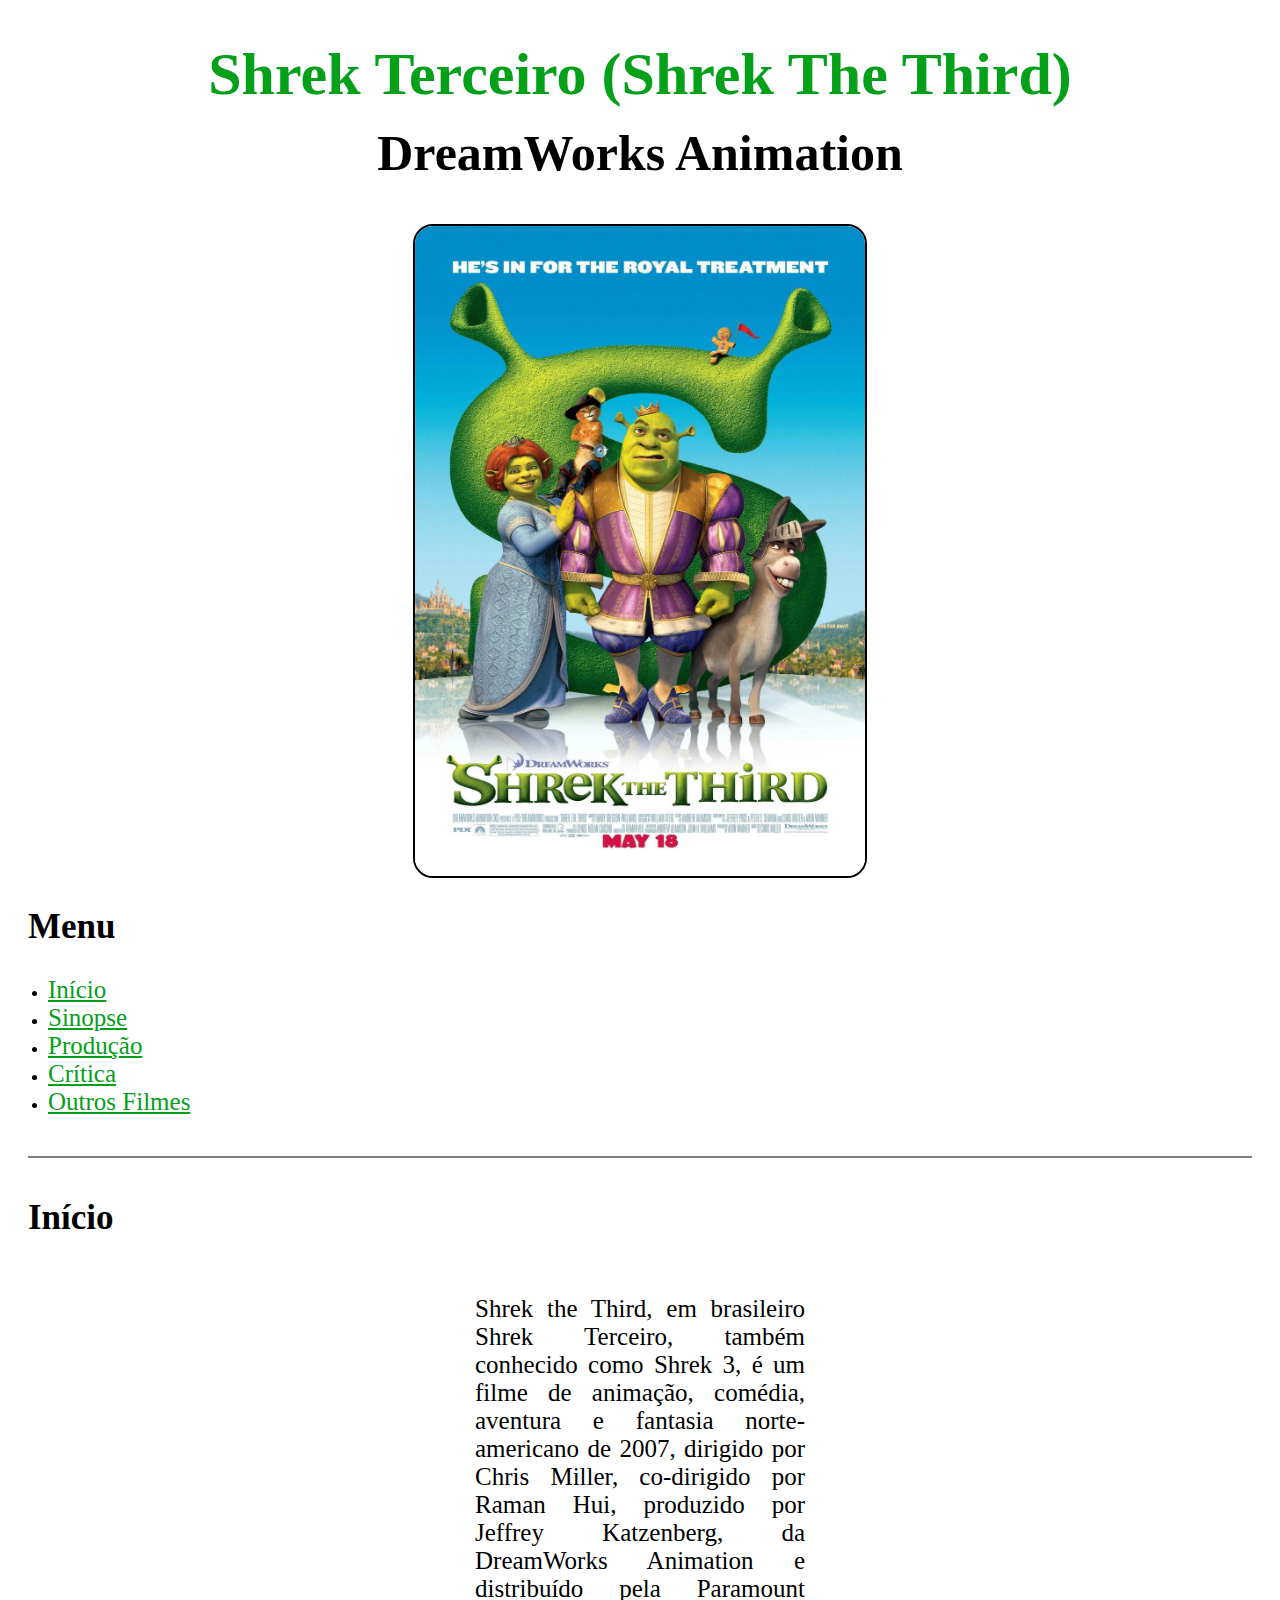
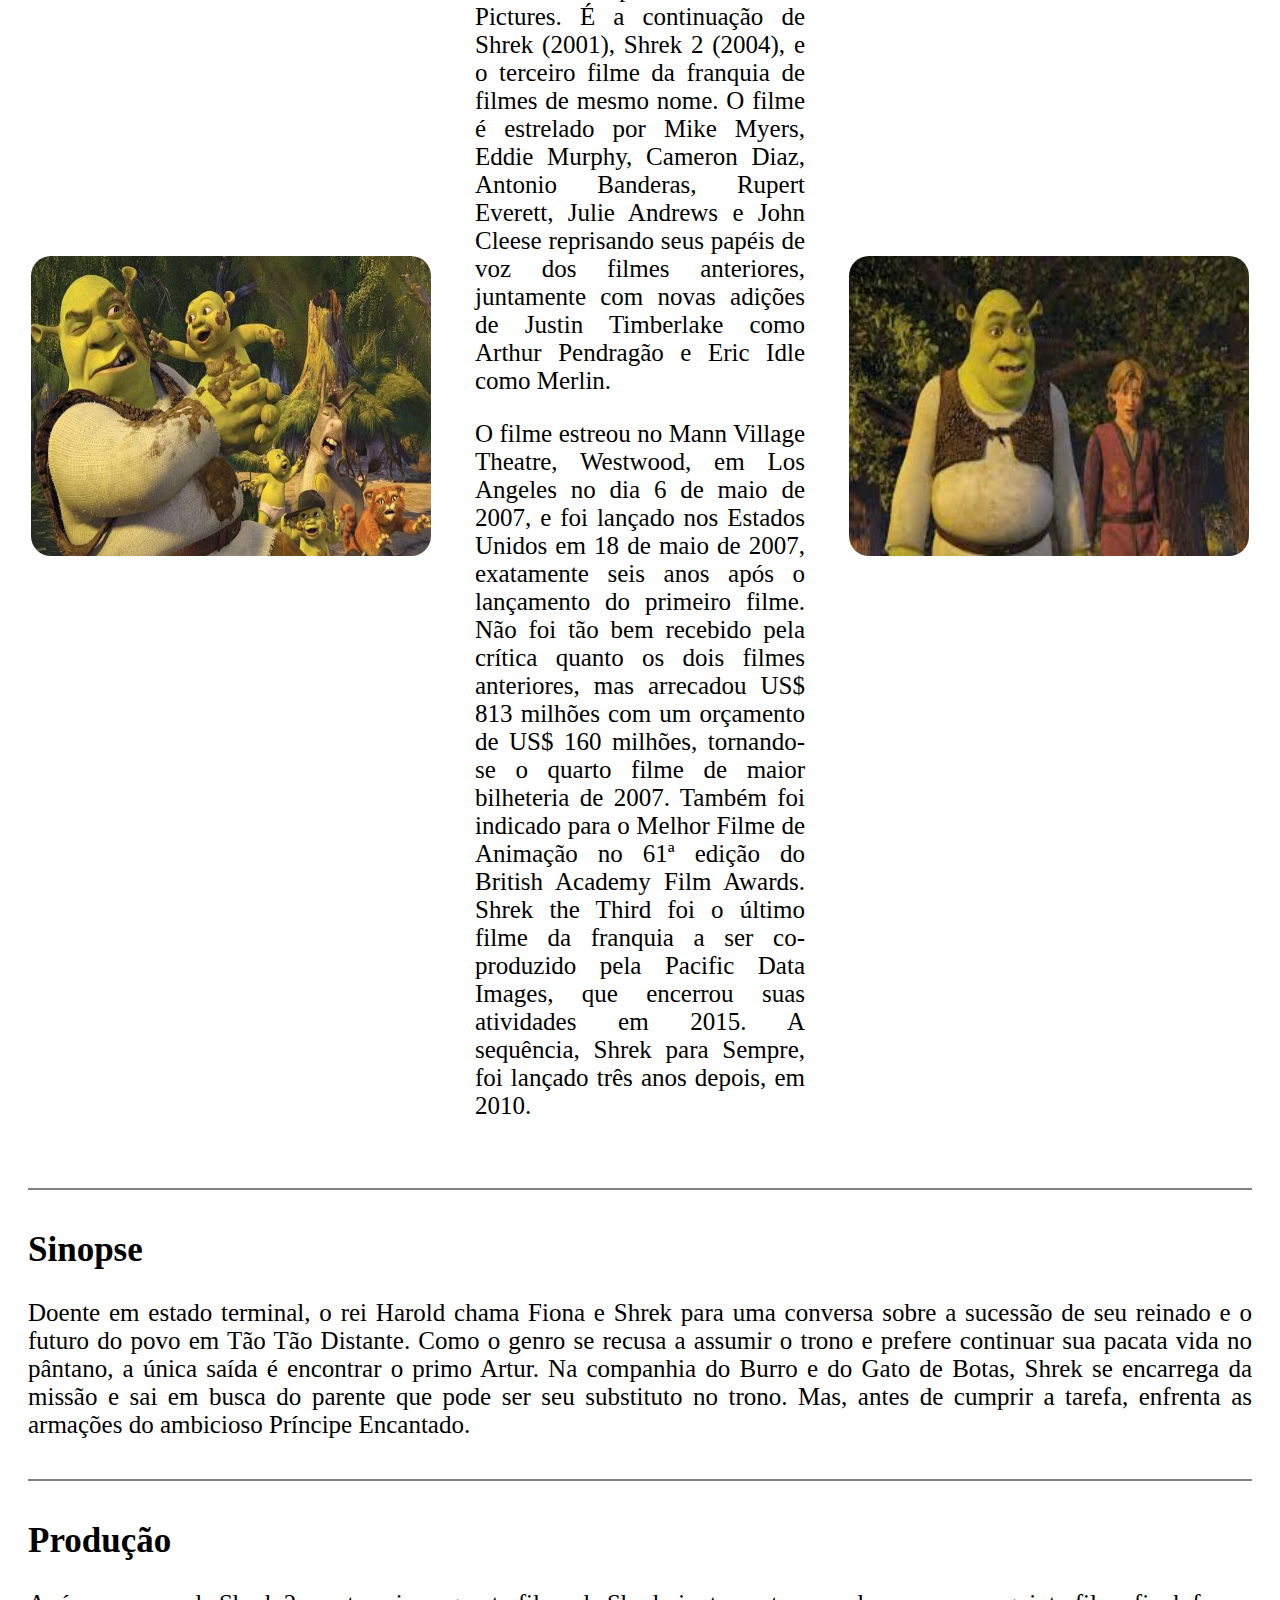
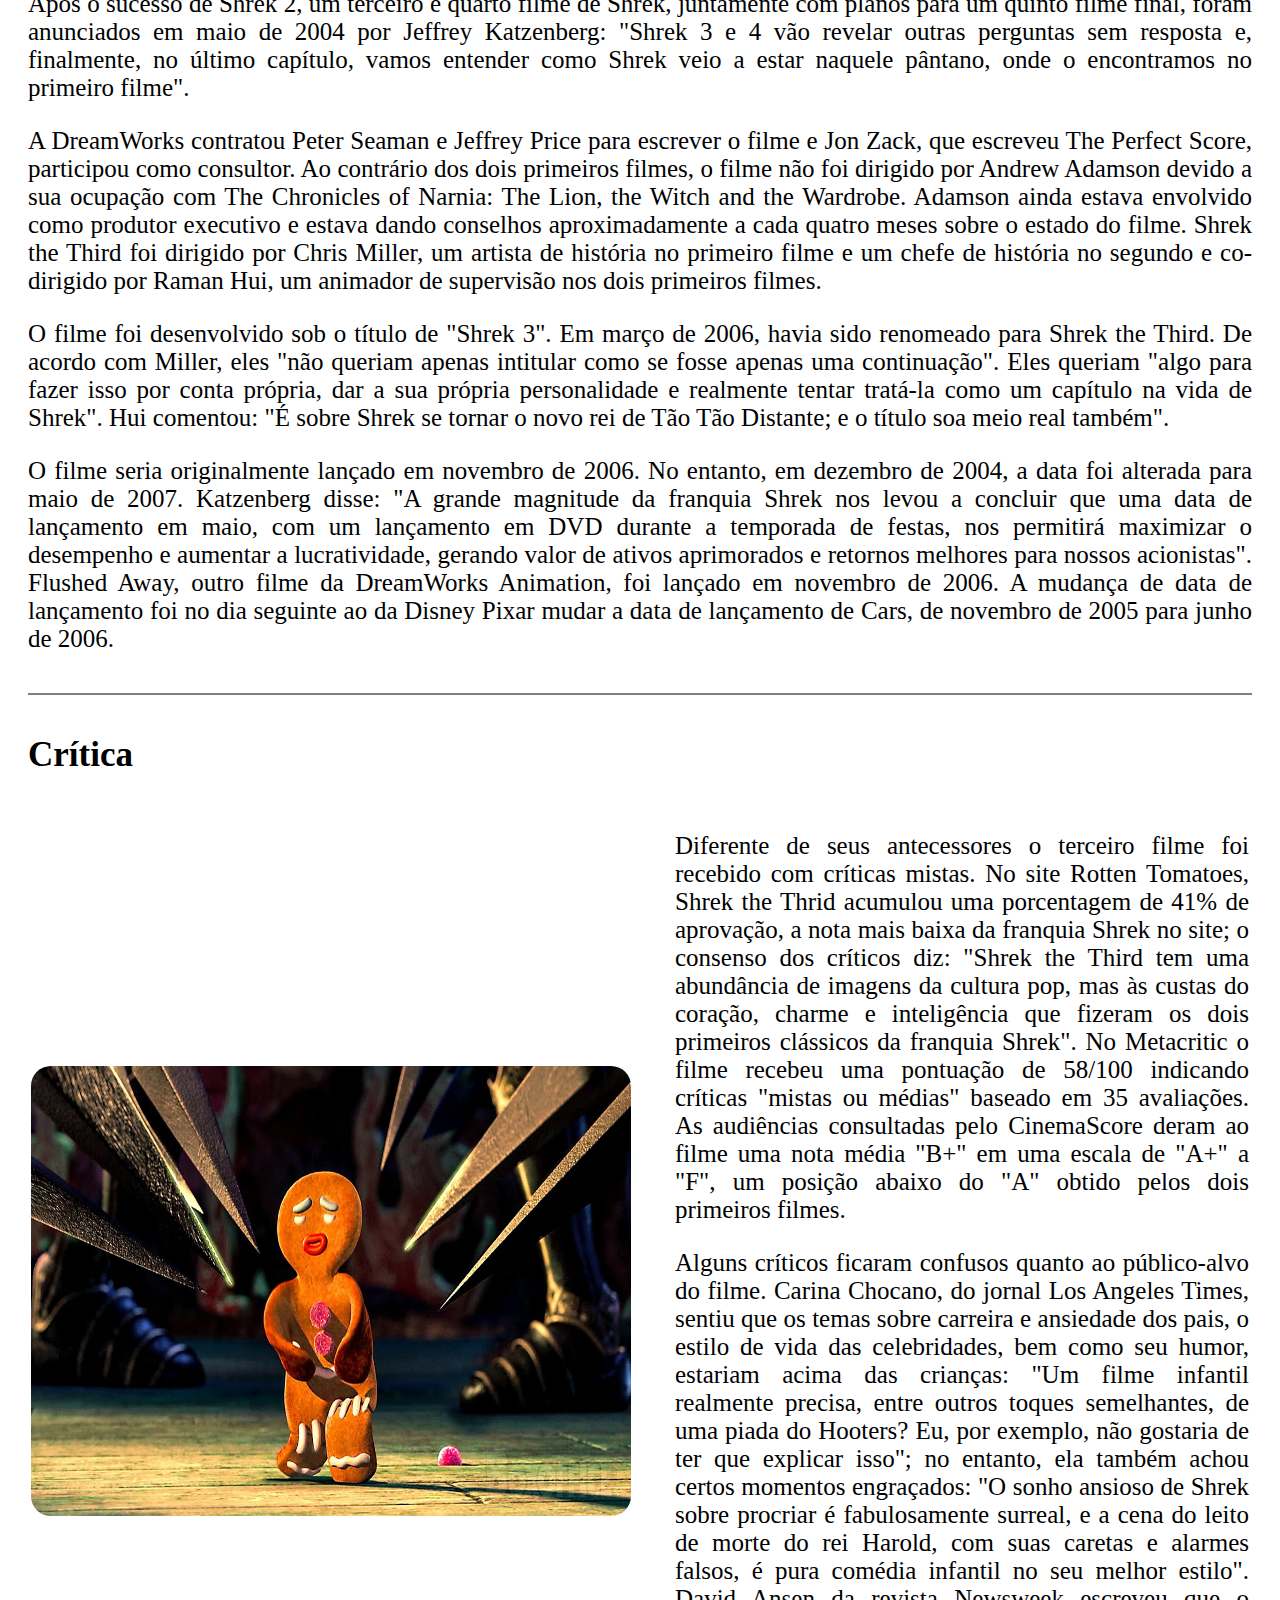
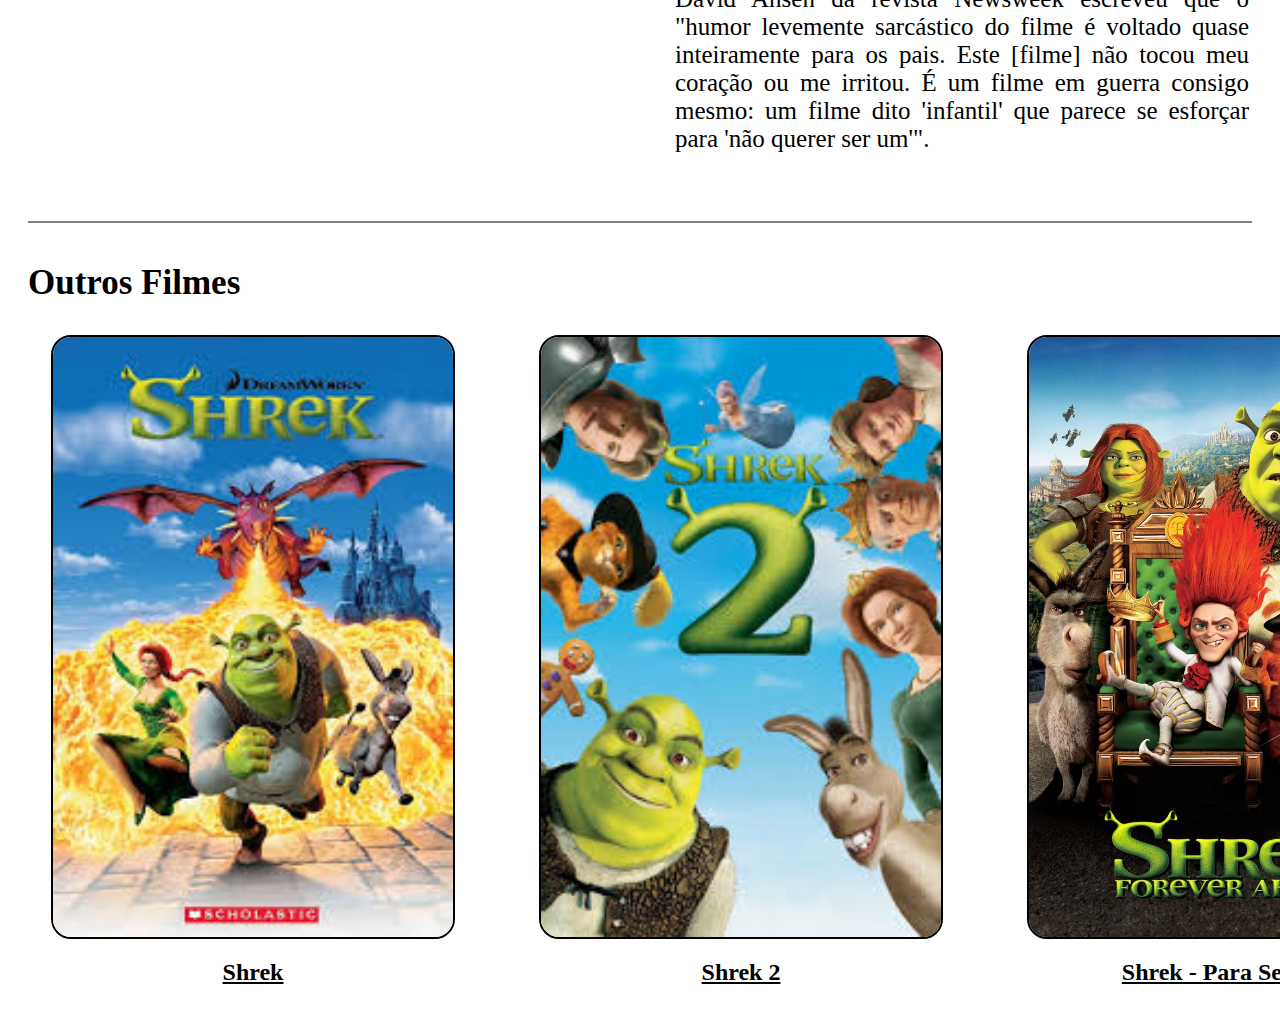
<file: Atividade1/index.html>
<!DOCTYPE html>
<html lang="pt-br">
<head>
    <meta charset="UTF-8">
    <meta name="viewport" content="width=device-width, initial-scale=1.0">
    <!--Título do Projeto -->
    <title>Resumindo Filmes: Shrek Terceiro</title>
    <link rel="stylesheet" href="css/styles.css">
</head>

<!--Corpo do Projeto-->
<body>
    <!--Título do Projeto-->
            <h1 id="titulo1" class="titulos">Shrek Terceiro (Shrek The Third)</h1>
            <h2 id="titulo2" class="titulos">DreamWorks Animation</h2>
            <img src="img/ShrekPoster.jpg" id="imgposter" class="posters" width="450" height="650" alt="Shrek" title="Poster do Shrek Terceiro">
    
    <!--Indice-->
    <h2 class="sec_titles">Menu</h2>
    <!-- Lista que vai pegar o id do conteúdo e direcionar ao texto da pagina-->
    <ul>    
        <li><a class="ind" href="#inicio">Início</a></li>
        <li><a class="ind" href="#sinopse">Sinopse</a></li>
        <li><a class="ind" href="#producao">Produção</a></li>
        <li><a class="ind" href="#critica">Crítica</a></li>
        <li><a class="ind" href="#out_filmes">Outros Filmes</a></li>
    </ul>

    <!--Início-->
    <table class="tables">
        <hr class="line">
        <h2 class="sec_titles" id="inicio">Início</h2>
        <tr>
            <td>
                <img src="img/ShrekFilho.jpg" id="imgfilho" class="imagens" width="400" height="300"    alt="ShrekFilho" title="Imagem do Shrek com seu filho">
            </td>
            <td>
                <p>Shrek the Third, em brasileiro Shrek Terceiro, também conhecido como Shrek 3, é um filme de animação, comédia, aventura e fantasia norte-americano de 2007, dirigido por Chris Miller, co-dirigido por Raman Hui, produzido por Jeffrey Katzenberg, da DreamWorks Animation e distribuído pela Paramount Pictures. É a continuação de Shrek (2001), Shrek 2 (2004), e o terceiro filme da franquia de filmes de mesmo nome. O filme é estrelado por Mike Myers, Eddie Murphy, Cameron Diaz, Antonio Banderas, Rupert Everett, Julie Andrews e John Cleese reprisando seus papéis de voz dos filmes anteriores, juntamente com novas adições de Justin Timberlake como Arthur Pendragão e Eric Idle como Merlin.</p>
                <p>O filme estreou no Mann Village Theatre, Westwood, em Los Angeles no dia 6 de maio de 2007, e foi lançado nos Estados Unidos em 18 de maio de 2007, exatamente seis anos após o lançamento do primeiro filme. Não foi tão bem recebido pela crítica quanto os dois filmes anteriores, mas arrecadou US$ 813 milhões com um orçamento de US$ 160 milhões, tornando-se o quarto filme de maior bilheteria de 2007. Também foi indicado para o Melhor Filme de Animação no 61ª edição do British Academy Film Awards. Shrek the Third foi o último filme da franquia a ser co-produzido pela Pacific Data Images, que encerrou suas atividades em 2015. A sequência, Shrek para Sempre, foi lançado três anos depois, em 2010.</p>
            </td>
            <td>   
                <img src="img/ShrekArthur.jpeg" id="shrekarthur" class="imagens" width="400" height="300" alt="ShrekArthur" title="Imagem do Shrek com o Rei Arthur">
            </td>
        </tr>
    </table>
    <!--Sinopse-->
    <hr class="line">
    <h2 class="sec_titles" id="sinopse">Sinopse</h2>
    <p>Doente em estado terminal, o rei Harold chama Fiona e Shrek para uma conversa sobre a sucessão de seu reinado e o futuro do povo em Tão Tão Distante. Como o genro se recusa a assumir o trono e prefere continuar sua pacata vida no pântano, a única saída é encontrar o primo Artur. Na companhia do Burro e do Gato de Botas, Shrek se encarrega da missão e sai em busca do parente que pode ser seu substituto no trono. Mas, antes de cumprir a tarefa, enfrenta as armações do ambicioso Príncipe Encantado.</p>

    <!--Producao-->
    <hr class="line">
    <h2 class="sec_titles" id="producao">Produção</h2>
    <p>Após o sucesso de Shrek 2, um terceiro e quarto filme de Shrek, juntamente com planos para um quinto filme final, foram anunciados em maio de 2004 por Jeffrey Katzenberg: "Shrek 3 e 4 vão revelar outras perguntas sem resposta e, finalmente, no último capítulo, vamos entender como Shrek veio a estar naquele pântano, onde o encontramos no primeiro filme".</p>
    <p>A DreamWorks contratou Peter Seaman e Jeffrey Price para escrever o filme e Jon Zack, que escreveu The Perfect Score, participou como consultor. Ao contrário dos dois primeiros filmes, o filme não foi dirigido por Andrew Adamson devido a sua ocupação com The Chronicles of Narnia: The Lion, the Witch and the Wardrobe. Adamson ainda estava envolvido como produtor executivo e estava dando conselhos aproximadamente a cada quatro meses sobre o estado do filme. Shrek the Third foi dirigido por Chris Miller, um artista de história no primeiro filme e um chefe de história no segundo e co-dirigido por Raman Hui, um animador de supervisão nos dois primeiros filmes.</p>
    <p>O filme foi desenvolvido sob o título de "Shrek 3". Em março de 2006, havia sido renomeado para Shrek the Third. De acordo com Miller, eles "não queriam apenas intitular como se fosse apenas uma continuação". Eles queriam "algo para fazer isso por conta própria, dar a sua própria personalidade e realmente tentar tratá-la como um capítulo na vida de Shrek". Hui comentou: "É sobre Shrek se tornar o novo rei de Tão Tão Distante; e o título soa meio real também".</p>  
    <p>O filme seria originalmente lançado em novembro de 2006. No entanto, em dezembro de 2004, a data foi alterada para maio de 2007. Katzenberg disse: "A grande magnitude da franquia Shrek nos levou a concluir que uma data de lançamento em maio, com um lançamento em DVD durante a temporada de festas, nos permitirá maximizar o desempenho e aumentar a lucratividade, gerando valor de ativos aprimorados e retornos melhores para nossos acionistas". Flushed Away, outro filme da DreamWorks Animation, foi lançado em novembro de 2006. A mudança de data de lançamento foi no dia seguinte ao da Disney Pixar mudar a data de lançamento de Cars, de novembro de 2005 para junho de 2006.</p>

    <!--Criticas-->
    <table>
        <hr class="line">
        <h2 class="sec_titles" id="critica">Crítica</h2>
        <tr>
            <td>
                <img src="img/Biscoito.jpg" id="imgbiscoito" class="imagens" width="600" height="450" alt="BiscoitoShrek" title="Imagem do Biscoito com medo">
            </td>
            <td>
                <p>Diferente de seus antecessores o terceiro filme foi recebido com críticas mistas. No site Rotten Tomatoes, Shrek the Thrid acumulou uma porcentagem de 41% de aprovação, a nota mais baixa da franquia Shrek no site; o consenso dos críticos diz: "Shrek the Third tem uma abundância de imagens da cultura pop, mas às custas do coração, charme e inteligência que fizeram os dois primeiros clássicos da franquia Shrek". No Metacritic o filme recebeu uma pontuação de 58/100 indicando críticas "mistas ou médias" baseado em 35 avaliações. As audiências consultadas pelo CinemaScore deram ao filme uma nota média "B+" em uma escala de "A+" a "F", um posição abaixo do "A" obtido pelos dois primeiros filmes.</p>
                <p>Alguns críticos ficaram confusos quanto ao público-alvo do filme. Carina Chocano, do jornal Los Angeles Times, sentiu que os temas sobre carreira e ansiedade dos pais, o estilo de vida das celebridades, bem como seu humor, estariam acima das crianças: "Um filme infantil realmente precisa, entre outros toques semelhantes, de uma piada do Hooters? Eu, por exemplo, não gostaria de ter que explicar isso"; no entanto, ela também achou certos momentos engraçados: "O sonho ansioso de Shrek sobre procriar é fabulosamente surreal, e a cena do leito de morte do rei Harold, com suas caretas e alarmes falsos, é pura comédia infantil no seu melhor estilo". David Ansen da revista Newsweek escreveu que o "humor levemente sarcástico do filme é voltado quase inteiramente para os pais. Este [filme] não tocou meu coração ou me irritou. É um filme em guerra consigo mesmo: um filme dito 'infantil' que parece se esforçar para 'não querer ser um'".</p>
            </td>
        </tr>
    </table>

    <table>
        <hr class="line">
        <h2 class="sec_titles" id="out_filmes">Outros Filmes</h2>
        <tr>
            <td>
                <img src="img/filme1.jpeg" id="poster1" class="posters" width="400" height="600" alt="imgposterfilme1" title="Poster do Filme Shrek">
                <h2 class="fontout">Shrek</h2>
            </td>
            <td>
                <img src="img/filme2.jpeg" id="poster2" class="posters" width="400" height="600" alt="imgposterfilme2" title="Poster do Filme Shrek 2">
                <h2 class="fontout">Shrek 2</h2>
            </td>
            <td>
                <img src="img/filme4.jpg" id="poster3" class="posters" width="400" height="600" alt="imgposterfilme4" title="Poster do Filme Shrek - Para Sempre">
                <h2 class="fontout">Shrek - Para Sempre</h2>
            </td>
        </tr>
    </table>
</body>
</html> 

<!--https://www.google.com/search?q=shrek+terceiro+sinopse&client=opera-gx&hs=zRJ&sca_esv=087e1c21f0db199c&sca_upv=1&sxsrf=ADLYWIJNV8YIwOKMx2SZG318mP2qeBkiXA%3A1725075300816&ei=ZI_SZt3FMc3X1sQP08OduAU&oq=shrek+terceiro+s&gs_lp=[base64]&sclient=gws-wiz-serp#vhid=HjyPwTL-akDIQM&vssid=l-->

<!--https://pt.wikipedia.org/wiki/Shrek_the_Third#-->

<!--https://www.cnnbrasil.com.br/entretenimento/shrek-saiba-onde-assistir-todos-os-filmes-da-franquia/#:~:text=Os%20filmes%20“Shrek”%20(2001,de%20Botas”%20(2011).-->
</file>
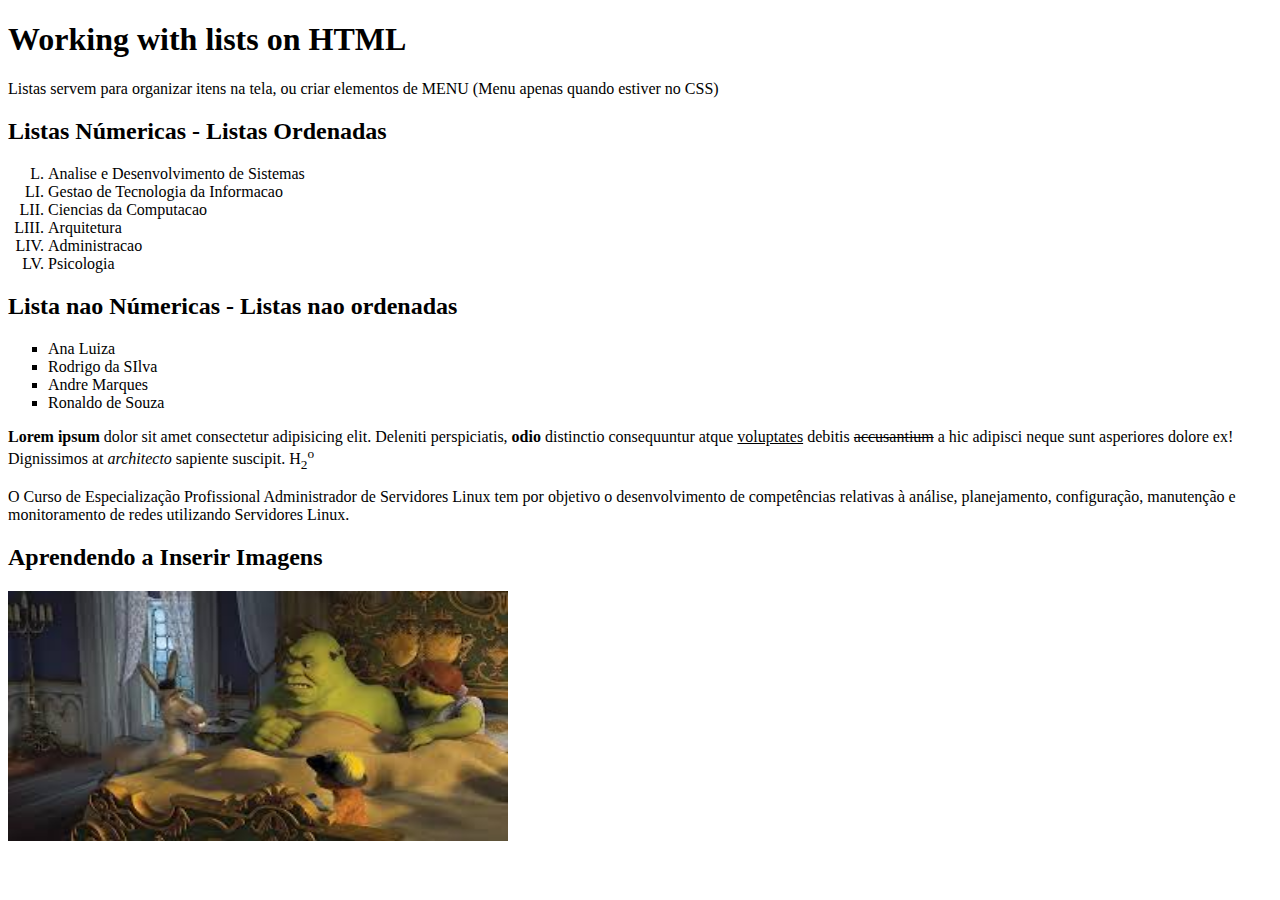
<file: Aula_2/index.html>
<!DOCTYPE html>
<html lang="pt-br">
<head>
    <meta charset="UTF-8">
    <meta name="viewport" content="width=device-width, initial-scale=1.0">
    <title>Aula_02</title>
</head>
    <body>
        <h1>Working with lists on HTML</h1>
        <p>
            Listas servem para organizar itens na tela, ou criar elementos de MENU (Menu apenas quando estiver no CSS)
        </p>
        <h2> Listas Númericas - Listas Ordenadas</h2>
        <!-- Exemplo de Listas Ordenadas
                TYPE= "a" letras
                      "A" LETRAS
                      "1" Numeros
                      "i" Algarismos romanos
                      "I" Algarismos Romanos 
                START="" permite iniciar de uma determinada posicao
            -->
        <ol type="I" start="50">
            <li>Analise e Desenvolvimento de Sistemas</li>
            <li>Gestao de Tecnologia da Informacao</li>
            <li>Ciencias da Computacao</li>
            <li>Arquitetura</li>
            <li>Administracao</li>
            <li>Psicologia</li>
        </ol>
        <h2>Lista nao Númericas - Listas nao ordenadas</h2>
        <!--   
            Exemplo de Listas nao ordenadas
                TYPE="disc"
                     "circle"
                     "square"
                     -->
        <ul type="square">
            <li>Ana Luiza</li>
            <li>Rodrigo da SIlva</li>
            <li>Andre Marques</li>
            <li>Ronaldo de Souza</li>
        </ul>
        <!--   
            <b>= Texto em Negrito
            <strong>=  Texto em negrito relevante para pesquisa no Google
            <i> ou <em>= Textp em Italico
            <u>= Texto em Sublinhado
            <s>= Texto Taxado
            <sub>= Deixa o numero redirecionado para baixo
            <sup>= Deixa o numero como elevado
        -->
        <p> <b>Lorem ipsum</b> dolor sit amet consectetur adipisicing elit. Deleniti perspiciatis, <strong>odio</strong> distinctio consequuntur atque <u>voluptates</u> debitis <s>accusantium</s> a hic adipisci neque sunt asperiores dolore ex! Dignissimos at <i>architecto</i> sapiente suscipit. H<sub>2</sub><sup>o</sup>
        </p>
        <p>
        O Curso de Especialização Profissional Administrador de Servidores Linux tem por objetivo o desenvolvimento de competências relativas à análise, planejamento, configuração, manutenção e monitoramento de redes utilizando Servidores Linux.
        </p>
        <h2>Aprendendo a Inserir Imagens</h2>
        <img src="img/shrek.jpeg" width="500" height="250">
    </body>
</html>
</file>
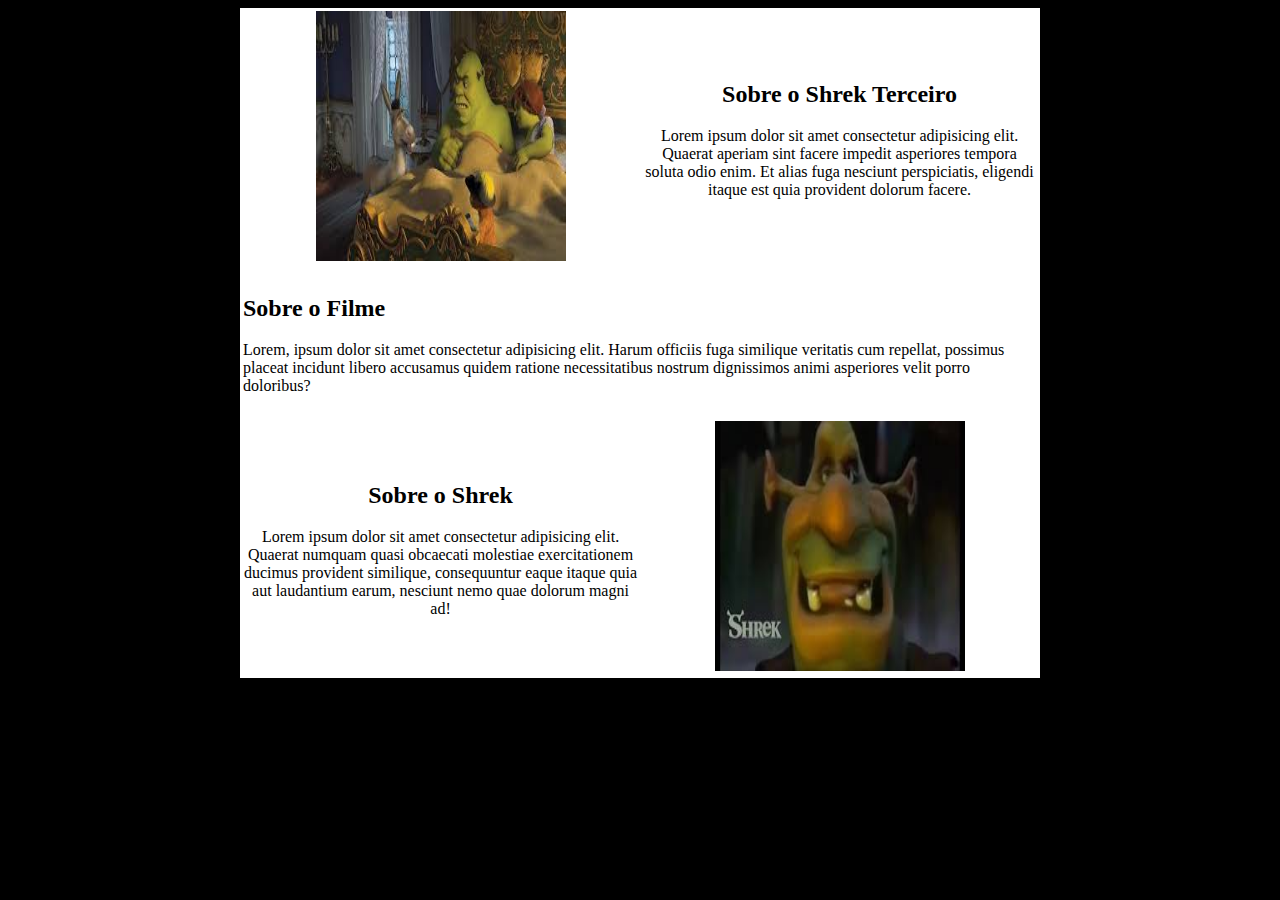
<file: Aula_3/index.html>
<!DOCTYPE html>
<html lang="pt-br">
<head>
    <meta charset="UTF-8">
    <meta name="viewport" content="width=device-width, initial-scale=1.0">
    <title>Aula_03</title>
</head>
<body bgcolor="#000000">
    <table width="800" height="500" border="0" align="center" bgcolor="#ffffff">
        <!-- Linha 1 -->
        <tr height="250"> <!-- Permite criar linha TR (table row) -->
            <td width="250" align="center"> <!-- Permite criar celulas TD (table data)-->
                <img src="img/shrek.jpeg" width="250" height="250" alt="Shrek" title="Imagem do Shrek dormindo e brigando com o Burro">
            </td> 
            <td width="250" align="center"> <!-- Permite criar celulas -->
                <h2>Sobre o Shrek Terceiro </h2>
                <p>
                    Lorem ipsum dolor sit amet consectetur adipisicing elit. Quaerat aperiam sint facere impedit asperiores tempora soluta odio enim. Et alias fuga nesciunt perspiciatis, eligendi itaque est quia provident dolorum facere.
                </p>
            </td>
        </tr>
        <!-- Linha 2 -->
        <tr height="150">
            <td colspan="2"> <!-- colspan permite mesclar colunas na mesma linha -->
                <h2>Sobre o Filme</h2>
                Lorem, ipsum dolor sit amet consectetur adipisicing elit. Harum officiis fuga similique veritatis cum repellat, possimus placeat incidunt libero accusamus quidem ratione necessitatibus nostrum dignissimos animi asperiores velit porro doloribus?</p>
            </td>
        </tr>
        <!-- Linha 3 -->
        <tr height="250">
            <td width="250" align="center">
                <h2>Sobre o Shrek</h2>
                <p>
                    Lorem ipsum dolor sit amet consectetur adipisicing elit. Quaerat numquam quasi obcaecati molestiae exercitationem ducimus provident similique, consequuntur eaque itaque quia aut laudantium earum, nesciunt nemo quae dolorum magni ad!
                </p>
            </td>
            <td width="250" align="center">
                <img src="img/shrek2.jpeg" height="250" width="250" alt="Shrek2" title="Imagem do Shrek original">  
            </td>
        </tr>
    </table>
</body>
</html>
</file>
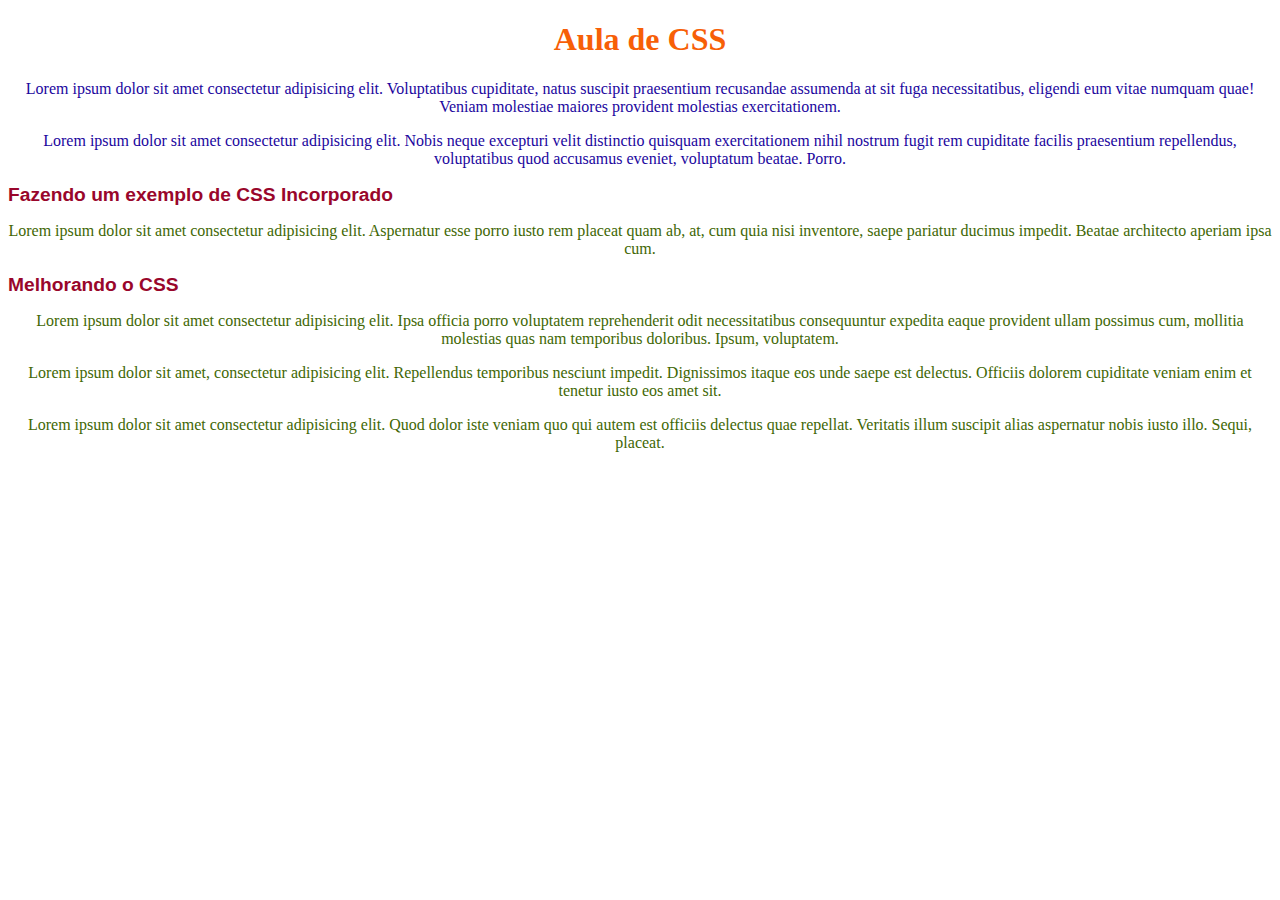
<file: Aulas/Aula_5/index.html>
<!DOCTYPE html>
<html lang="en">
<head>
    <meta charset="UTF-8">
    <meta name="viewport" content="width=device-width, initial-scale=1.0">
    <title>Aula 01 de CSS</title>
    <link rel="stylesheet" type="text/css" href="css/style.css">
</head>
<body>
    <!-- 
            Import de um arquivo EXTERNO de CSS para o HTML 
        <link   rel="stylesheet" -> especifica a relação do arquivo a ser importado
                type="text/css"  -> especifica o tipo de programação do arquivo
                href="css/style.css" -> especifica o caminho do arquivo de CSS
                >
    -->
    <!-- Exemplo de CSS inline-->
    <h1 style="color:#f75f07; text-align: center;">Aula de CSS</h1>
    <p style="font-family: verdana; color: #1b069e;">
        Lorem ipsum dolor sit amet consectetur adipisicing elit. Voluptatibus cupiditate, natus suscipit praesentium recusandae assumenda at sit fuga necessitatibus, eligendi eum vitae numquam quae! Veniam molestiae maiores provident molestias exercitationem.
    </p>
    <p style="font-family: verdana; color: #1b069e;">
        Lorem ipsum dolor sit amet consectetur adipisicing elit. Nobis neque excepturi velit distinctio quisquam exercitationem nihil nostrum fugit rem cupiditate facilis praesentium repellendus, voluptatibus quod accusamus eveniet, voluptatum beatae. Porro.
    </p>
    <!-- Exemplo de CSS Incorporado-->
     <h2> Fazendo um exemplo de CSS Incorporado</h2>
     <p>
        Lorem ipsum dolor sit amet consectetur adipisicing elit. Aspernatur esse porro iusto rem placeat quam ab, at, cum quia nisi inventore, saepe pariatur ducimus impedit. Beatae architecto aperiam ipsa cum.
     </p>
     <h2>Melhorando o CSS</h2>
     <p>
        Lorem ipsum dolor sit amet consectetur adipisicing elit. Ipsa officia porro voluptatem reprehenderit odit necessitatibus consequuntur expedita eaque provident ullam possimus cum, mollitia molestias quas nam temporibus doloribus. Ipsum, voluptatem.
     </p>
     <p>
        Lorem ipsum dolor sit amet, consectetur adipisicing elit. Repellendus temporibus nesciunt impedit. Dignissimos itaque eos unde saepe est delectus. Officiis dolorem cupiditate veniam enim et tenetur iusto eos amet sit.
     </p>
     <p>
        Lorem ipsum dolor sit amet consectetur adipisicing elit. Quod dolor iste veniam quo qui autem est officiis delectus quae repellat. Veritatis illum suscipit alias aspernatur nobis iusto illo. Sequi, placeat.
     </p>
</body>
</html>
</file>
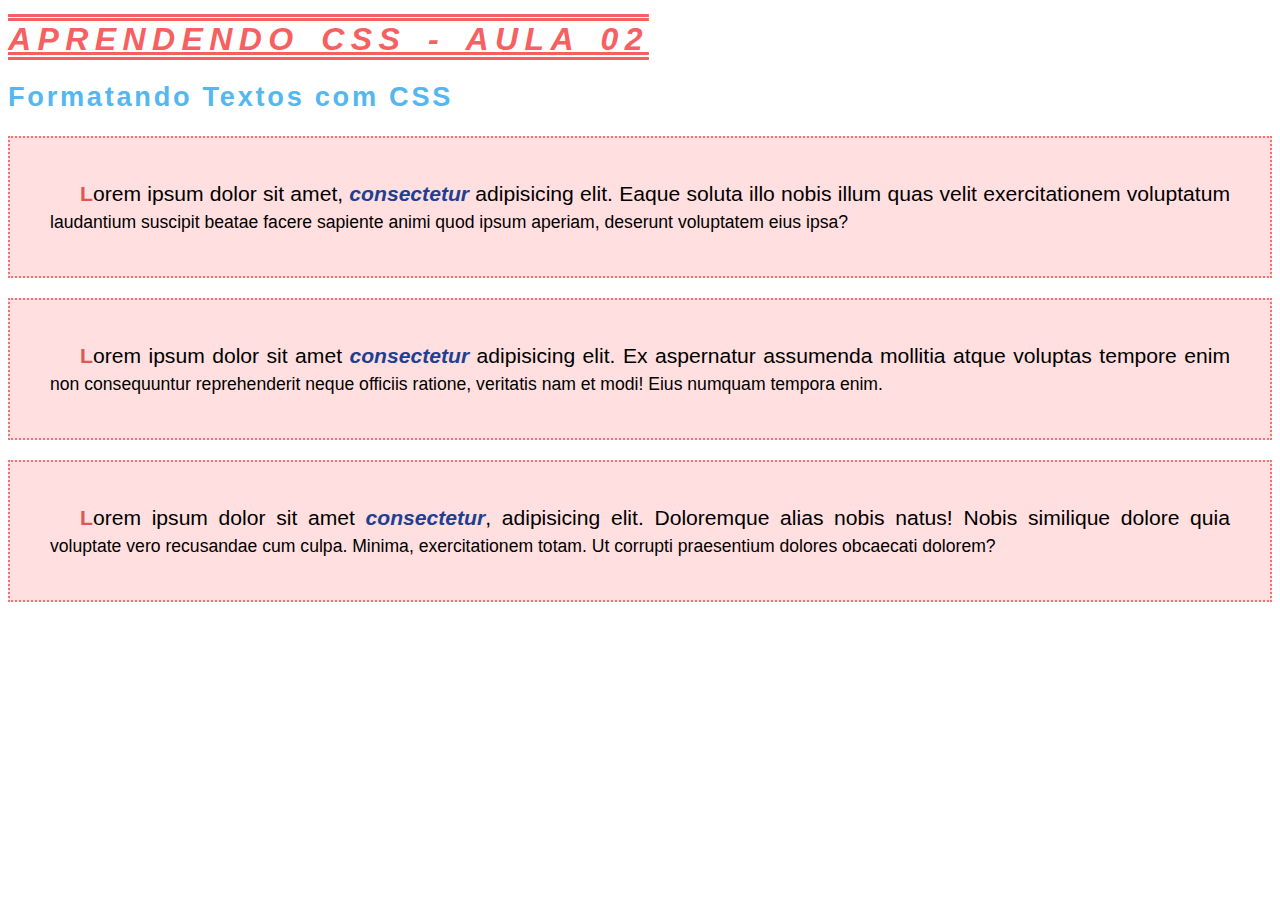
<file: Aulas/Aula_6/index.html>
<!DOCTYPE html>
<html lang="pt-br">
<head>
    <meta charset="UTF-8">
    <meta name="viewport" content="width=device-width, initial-scale=1.0">
    <title>Aula 06 - CSS</title>
    <link rel="stylesheet" href="./css/style.css">
</head>

<body>
    <h1 class="titulo">Aprendendo CSS - Aula 02</h1>
    <h2 class="subtitle">Formatando Textos com CSS</h2>

    <p class="text textp">Lorem ipsum dolor sit amet, <span class="pldestac">consectetur</span> adipisicing elit. Eaque soluta illo nobis illum quas velit exercitationem voluptatum laudantium suscipit beatae facere sapiente animi quod ipsum aperiam, deserunt voluptatem eius ipsa?</p>

    <p class="text textp">Lorem ipsum dolor sit amet <span class="pldestac">consectetur</span> adipisicing elit. Ex aspernatur assumenda mollitia atque voluptas tempore enim non consequuntur reprehenderit neque officiis ratione, veritatis nam et modi! Eius numquam tempora enim.</p>

    <p class="text">Lorem ipsum dolor sit amet <span class="pldestac">consectetur</span>, adipisicing elit. Doloremque alias nobis natus! Nobis similique dolore quia voluptate vero recusandae cum culpa. Minima, exercitationem totam. Ut corrupti praesentium dolores obcaecati dolorem?</p>
</body>
</html>
</file>
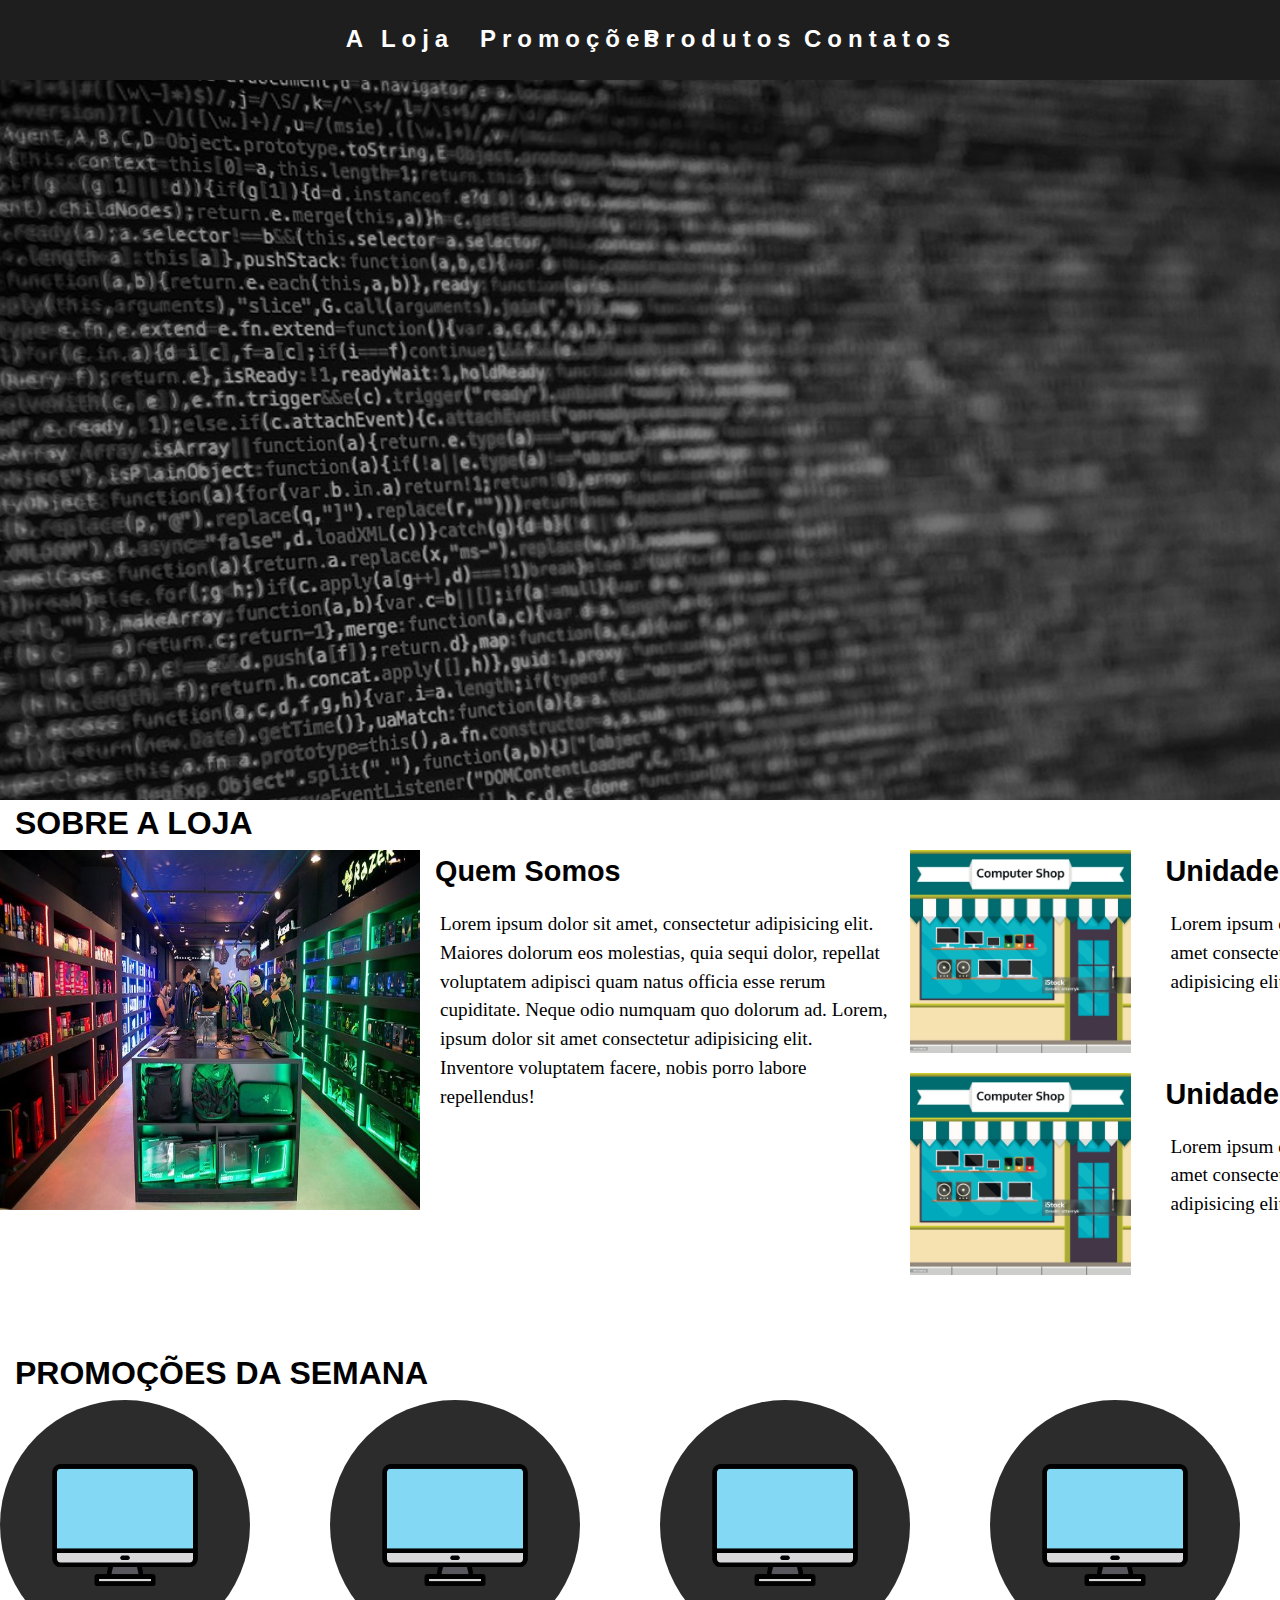
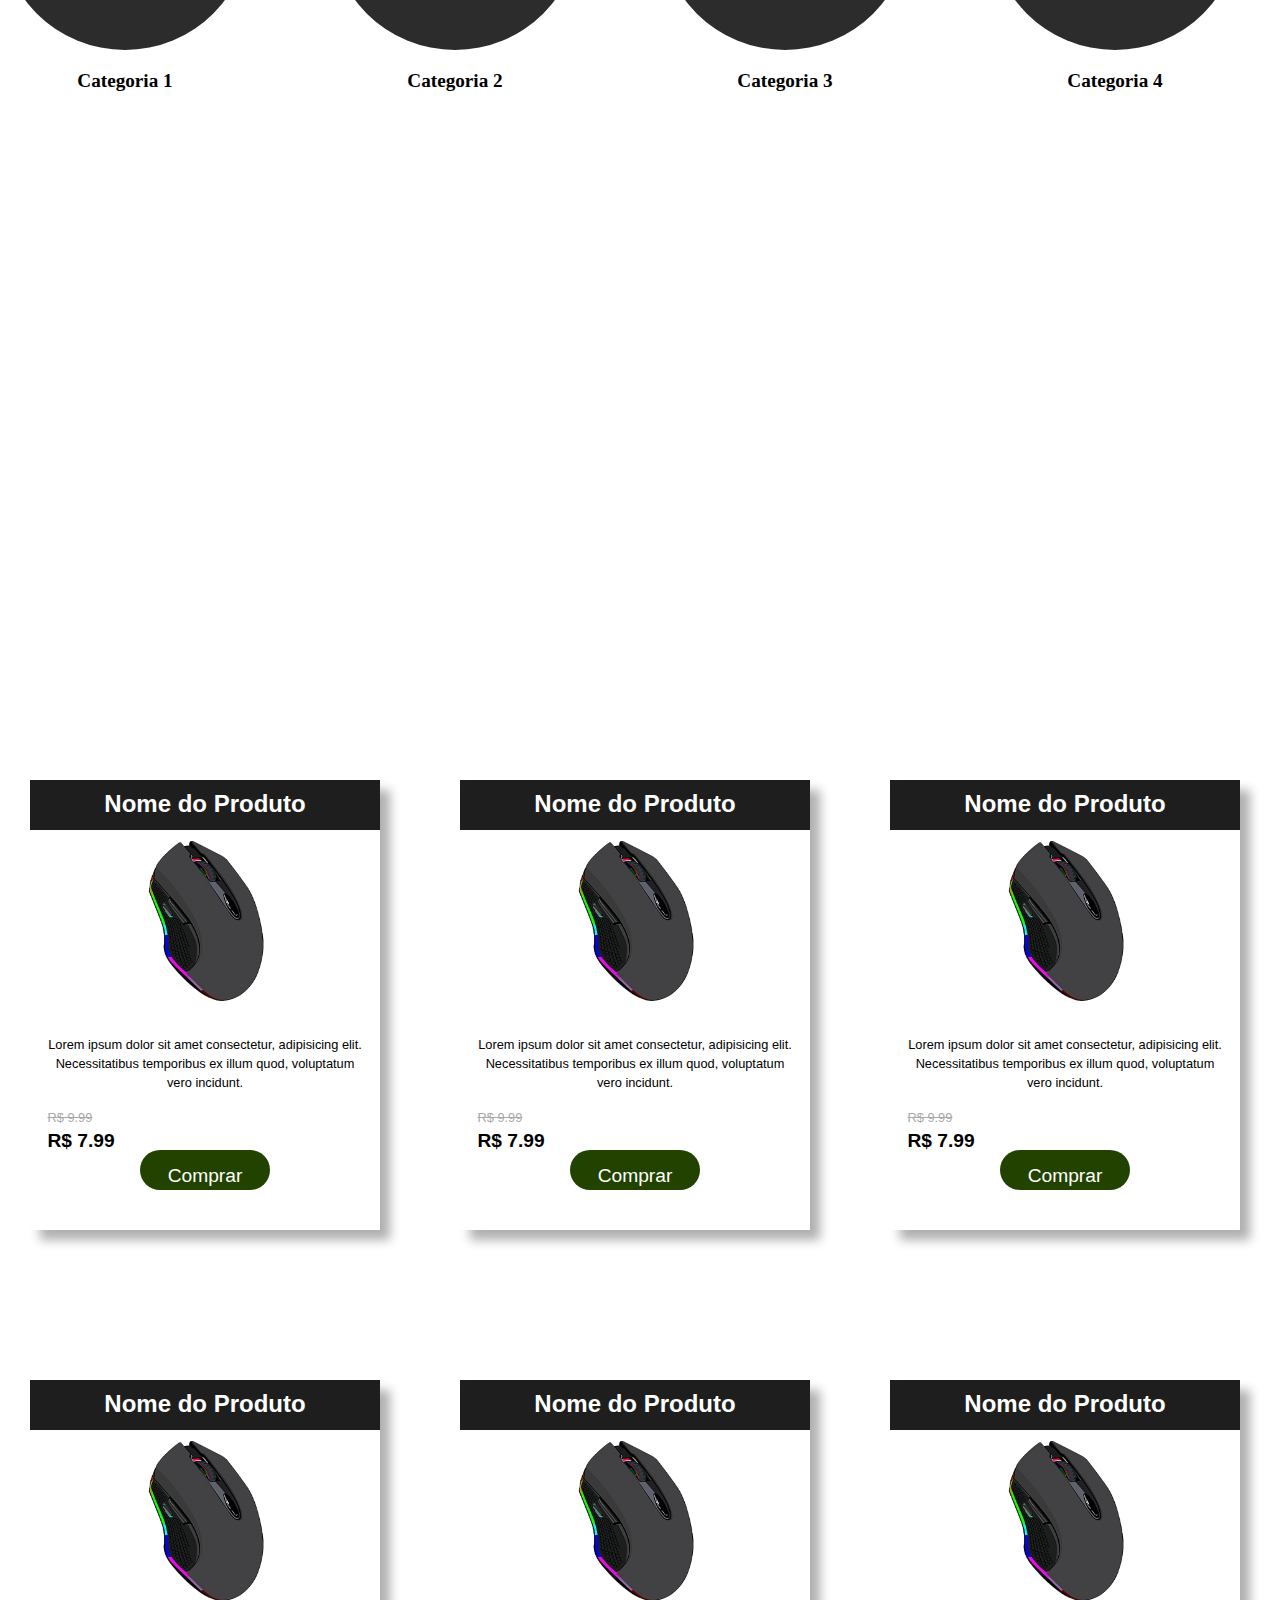
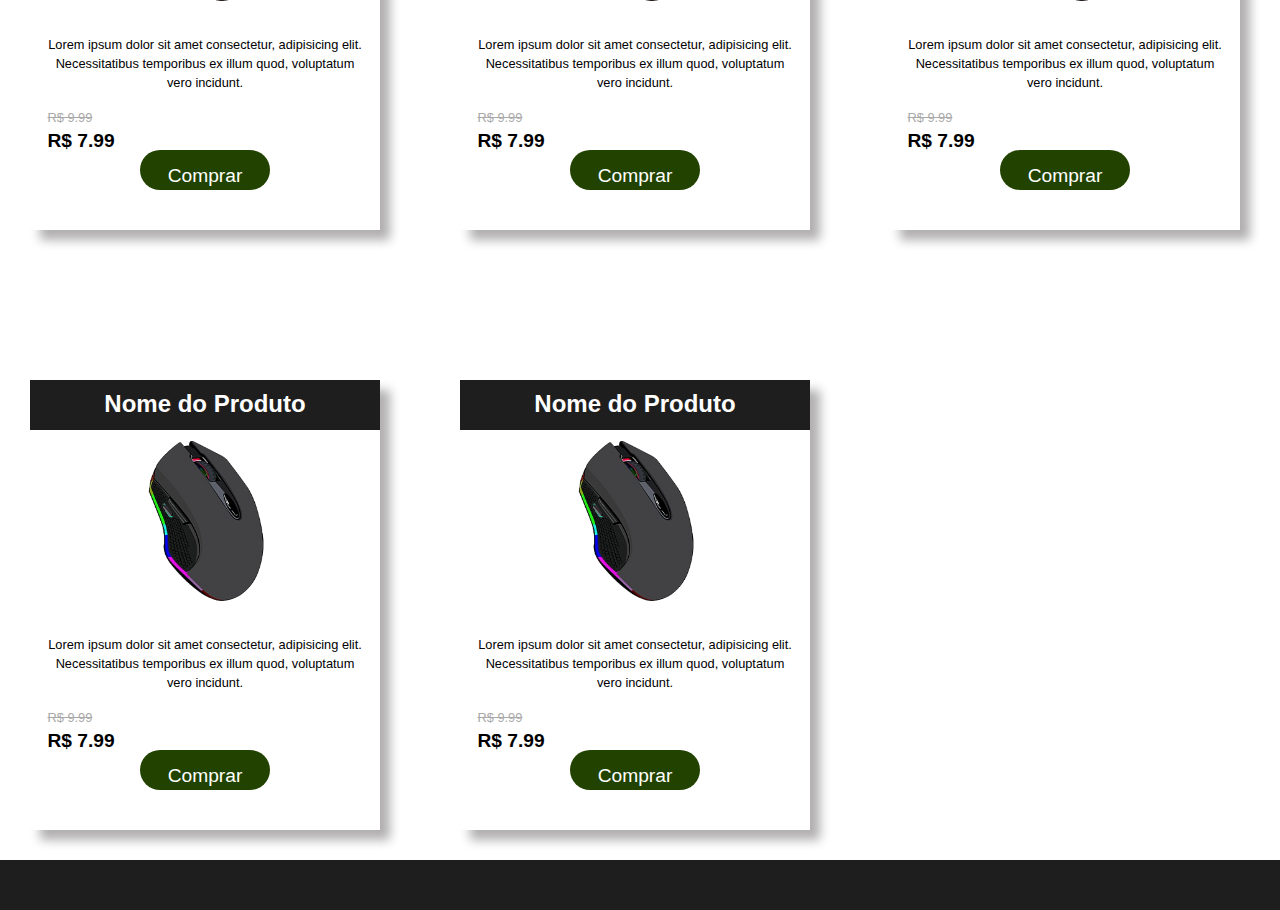
<file: Aulas/Aula_7/index.html>
<!DOCTYPE html>
<html lang="pt-br">
<head>
    <meta charset="UTF-8">
    <meta name="viewport" content="width=device-width, initial-scale=1.0">
    <title>Aula 07 - Contrução de Cards</title>
    <link rel="stylesheet" type="text/css" href="css/style.css">
</head>
<body>
    <!-- Elemento que representa a área do cabeçalho do site -->
    <header>
        <!-- Elemento que representa a área de navegação -->
        <nav id="menu">
            <ul>
                <li><a href="#quem-somos">A Loja </a></li>
                <li><a href="#promocao">Promoções</a></li>
                <li><a href="#produtos">Produtos</a></li>
                <li>Contatos</li>
            </ul>
        </nav>
    </header>

    <!-- Conteúdo do site -->
    <main>
        <!-- SOBRE A EMPRESA -->
        <section id="quem-somos">
            <h2 class="section-titulo">Sobre a Loja</h2>
            <div class="imagem-loja">
                <figure>
                    <img class="imagem-quem-somos" src="img/quem somos.jpg">
                </figure>
            </div>
            <div class="texto-quem-somos">
                <h3 class="section-titulo section-subtitulo">Quem Somos</h3>
                <p class="texto-padrao">
                    Lorem ipsum dolor sit amet, consectetur adipisicing elit. Maiores dolorum eos molestias, quia sequi dolor, repellat voluptatem adipisci quam natus officia esse rerum cupiditate. Neque odio numquam quo dolorum ad.

                    Lorem, ipsum dolor sit amet consectetur adipisicing elit. Inventore voluptatem facere, nobis porro labore repellendus! 
                </p>
            </div>
            <!-- Caixa das unidades da loja -->
            <div class="unidades-loja">
                 <div class="caixa-unidades">
                    <!-- Unidade 02 -->
                    <div class="foto-unidade">
                        <figure>
                            <img src="img/unidades.jpg">
                        </figure>
                    </div>
                    <div class="endereco-unidade">
                        <h3 class="section-titulo section-subtitulo">Unidade 01</h3>
                        <p class="texto-padrao">
                            Lorem ipsum dolor sit amet consectetur adipisicing elit. 
                        </p>
                    </div>
                </div>
                <div class="caixa-unidades">
                     <!-- Unidade 02 -->
                    <div class="foto-unidade">
                        <figure>
                            <img src="img/unidades.jpg">
                        </figure>
                    </div>
                    <div class="endereco-unidade">
                        <h3 class="section-titulo section-subtitulo">Unidade 02</h3>
                        <p class="texto-padrao">
                            Lorem ipsum dolor sit amet consectetur adipisicing elit. 
                        </p>
                    </div>
                </div>
            </div>
        </section>

        <!-- PROMOÇÕES DE PRODUTOS -->
        <section id="promocao">
            <h2 class="section-titulo">Promoções da Semana</h2>

            <div class="caixa-promocao">
                <figure>
                    <img src="img/icone monitor.png" class="icone-promocao">
                    <figcaption>Categoria 1</figcaption>
                </figure>
            </div>
            <div class="caixa-promocao">
                <figure>
                    <img src="img/icone monitor.png" class="icone-promocao">
                    <figcaption>Categoria 2</figcaption>
                </figure>
            </div>
            <div class="caixa-promocao">
                <figure>
                    <img src="img/icone monitor.png" class="icone-promocao">
                    <figcaption>Categoria 3</figcaption>
                </figure>
            </div>
            <div class="caixa-promocao">
                <figure>
                    <img src="img/icone monitor.png" class="icone-promocao">
                    <figcaption>Categoria 4</figcaption>
                </figure>
            </div>
        </section>

        <!-- EFEITO DE BANNER AO ROLAR A PÁGINA -->
        <section id="banner">
 
        </section>

        <!-- PRODUTOS -->
        <section id="produtos">
            <div class="card-produto">
                <h2>Nome do Produto</h2>
                <figure>
                    <img src="img/MouseGamer.png" alt="Mouse Gamer" title="Foto Gamer">
                </figure>
                <p>
                    Lorem ipsum dolor sit amet consectetur, adipisicing elit. Necessitatibus temporibus ex illum quod, voluptatum vero incidunt.
                </p>
                <span class="valor-antigo">R$ 9.99</span>
                <span class="valor-atual">R$ 7.99</span>
                <div class="comprar">Comprar</div>
            </div>
            <div class="card-produto">
                <h2>Nome do Produto</h2>
                <figure>
                    <img src="img/MouseGamer.png" alt="Mouse Gamer" title="Foto Gamer">
                </figure>
                <p>
                    Lorem ipsum dolor sit amet consectetur, adipisicing elit. Necessitatibus temporibus ex illum quod, voluptatum vero incidunt.
                </p>
                <span class="valor-antigo">R$ 9.99</span>
                <span class="valor-atual">R$ 7.99</span>
                <div class="comprar">Comprar</div>
            </div>
            <div class="card-produto">
                <h2>Nome do Produto</h2>
                <figure>
                    <img src="img/MouseGamer.png" alt="Mouse Gamer" title="Foto Gamer">
                </figure>
                <p>
                    Lorem ipsum dolor sit amet consectetur, adipisicing elit. Necessitatibus temporibus ex illum quod, voluptatum vero incidunt.
                </p>
                <span class="valor-antigo">R$ 9.99</span>
                <span class="valor-atual">R$ 7.99</span>
                <div class="comprar">Comprar</div>
            </div>
            <div class="card-produto">
                <h2>Nome do Produto</h2>
                <figure>
                    <img src="img/MouseGamer.png" alt="Mouse Gamer" title="Foto Gamer">
                </figure>
                <p>
                    Lorem ipsum dolor sit amet consectetur, adipisicing elit. Necessitatibus temporibus ex illum quod, voluptatum vero incidunt.
                </p>
                <span class="valor-antigo">R$ 9.99</span>
                <span class="valor-atual">R$ 7.99</span>
                <div class="comprar">Comprar</div>
            </div>
            <div class="card-produto">
                <h2>Nome do Produto</h2>
                <figure>
                    <img src="img/MouseGamer.png" alt="Mouse Gamer" title="Foto Gamer">
                </figure>
                <p>
                    Lorem ipsum dolor sit amet consectetur, adipisicing elit. Necessitatibus temporibus ex illum quod, voluptatum vero incidunt.
                </p>
                <span class="valor-antigo">R$ 9.99</span>
                <span class="valor-atual">R$ 7.99</span>
                <div class="comprar">Comprar</div>
            </div>
            <div class="card-produto">
                <h2>Nome do Produto</h2>
                <figure>
                    <img src="img/MouseGamer.png" alt="Mouse Gamer" title="Foto Gamer">
                </figure>
                <p>
                    Lorem ipsum dolor sit amet consectetur, adipisicing elit. Necessitatibus temporibus ex illum quod, voluptatum vero incidunt.
                </p>
                <span class="valor-antigo">R$ 9.99</span>
                <span class="valor-atual">R$ 7.99</span>
                <div class="comprar">Comprar</div>
            </div>
            <div class="card-produto">
                <h2>Nome do Produto</h2>
                <figure>
                    <img src="img/MouseGamer.png" alt="Mouse Gamer" title="Foto Gamer">
                </figure>
                <p>
                    Lorem ipsum dolor sit amet consectetur, adipisicing elit. Necessitatibus temporibus ex illum quod, voluptatum vero incidunt.
                </p>
                <span class="valor-antigo">R$ 9.99</span>
                <span class="valor-atual">R$ 7.99</span>
                <div class="comprar">Comprar</div>
            </div>
            <div class="card-produto">
                <h2>Nome do Produto</h2>
                <figure>
                    <img src="img/MouseGamer.png" alt="Mouse Gamer" title="Foto Gamer">
                </figure>
                <p>
                    Lorem ipsum dolor sit amet consectetur, adipisicing elit. Necessitatibus temporibus ex illum quod, voluptatum vero incidunt.
                </p>
                <span class="valor-antigo">R$ 9.99</span>
                <span class="valor-atual">R$ 7.99</span>
                <div class="comprar">Comprar</div>
            </div>
        </section>
        
        <!-- CONTATOS -->
        <section id="contatos">

        </section>
    </main>

    <!-- Rodapé do site -->
    <footer>

    </footer>
</body>
</html>
</file>
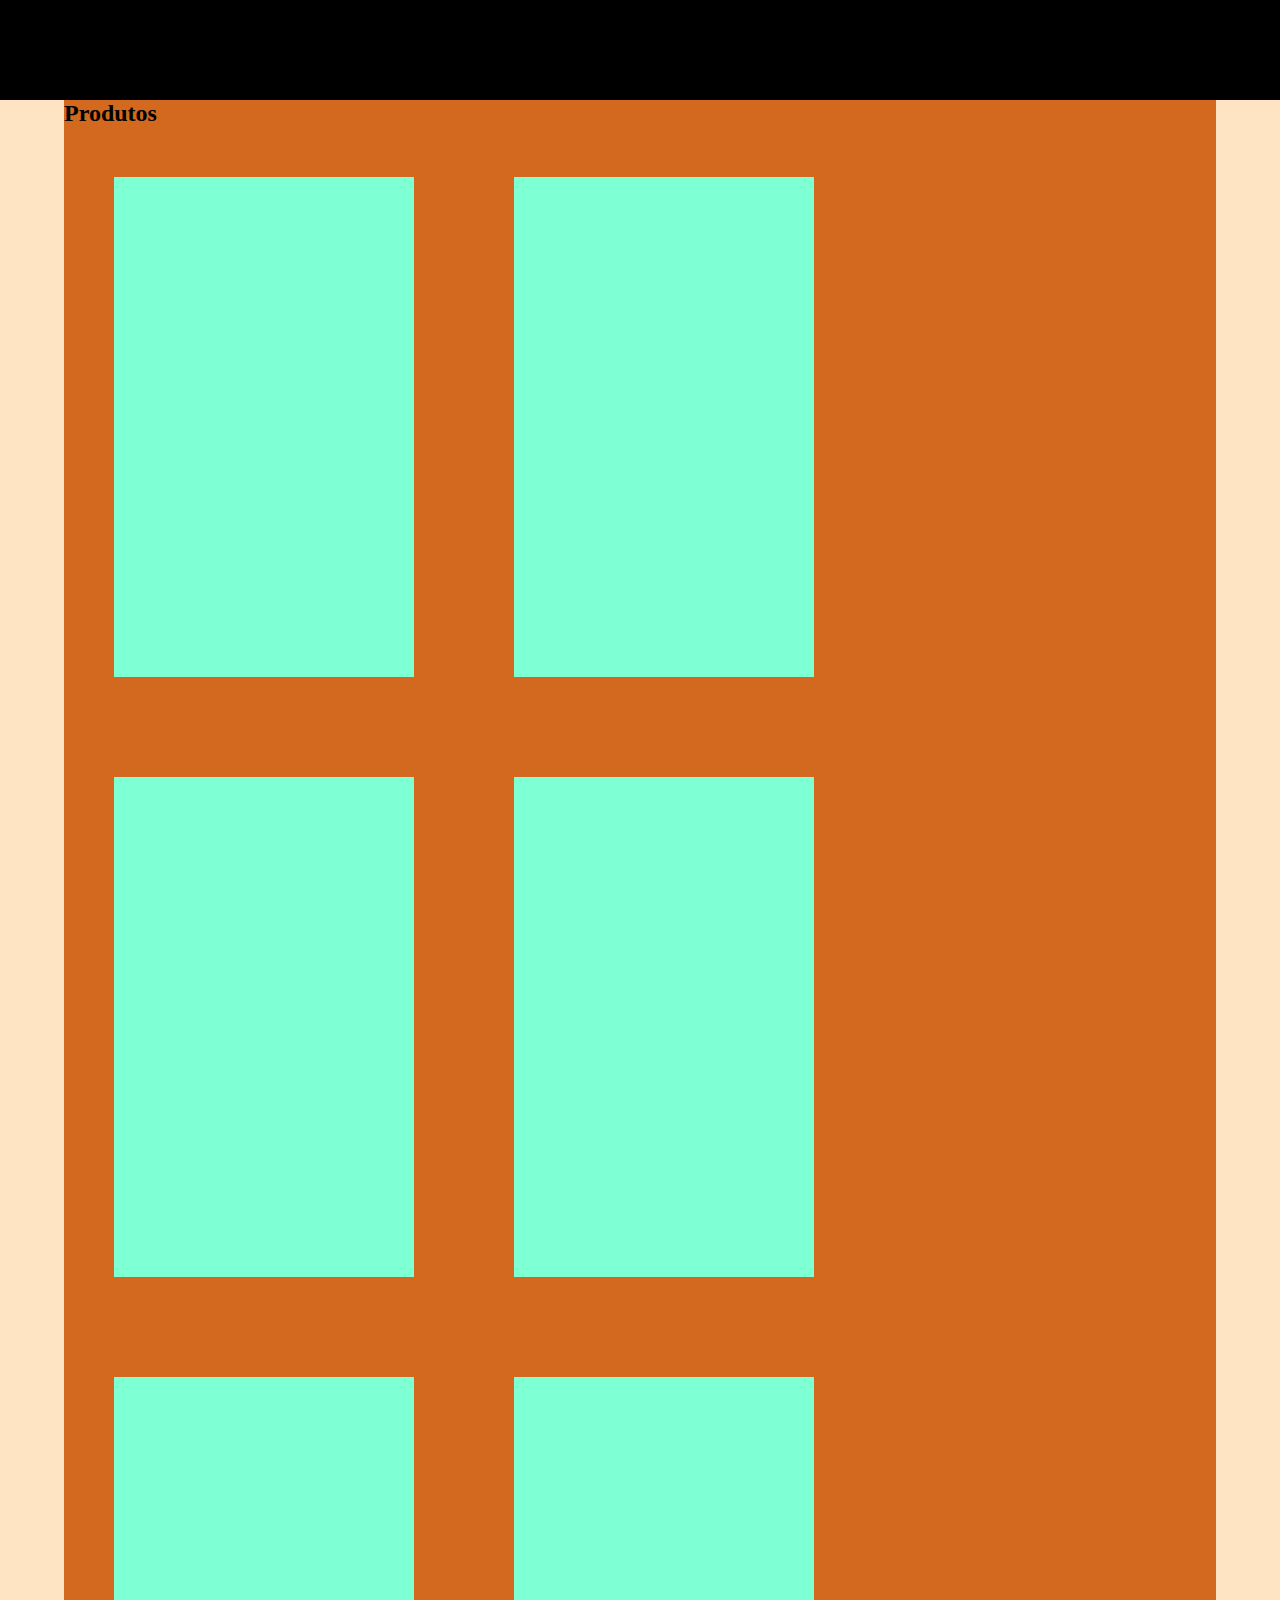
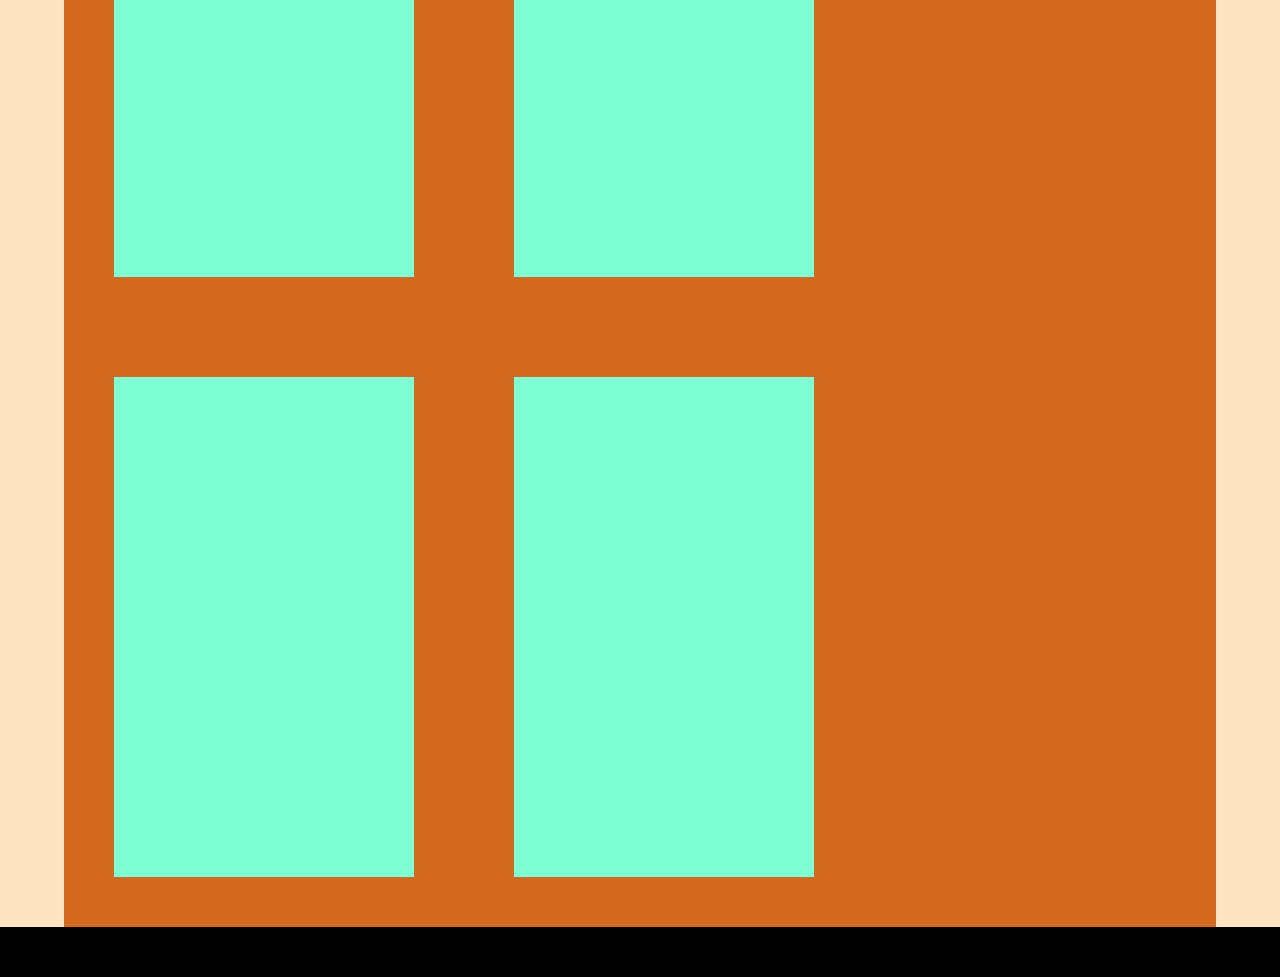
<file: Aulas/Aula_8/index.html>
<!DOCTYPE html>
<html lang="pt-br">

<!-- Área HEAD -->
<head>
    <meta charset="UTF-8">
    <meta name="viewport" content="width=device-width, initial-scale=1.0">
    <link rel="stylesheet" type="text/css" href="css/style.css">
    <title>Aula 08</title>
</head>

<!-- Área Body -->
<body>
    <!-- Área do Header -->
    <header>

    </header>

    <!-- Área do Main -->
    <main>
        <section id="produto">
            <h2>Produtos</h2>
            
            <div class="card">

            </div>
            <div class="card">

            </div>
            <div class="card">

            </div>
            <div class="card">

            </div>
            <div class="card">

            </div>
            <div class="card">

            </div>
            <div class="card">

            </div>
            <div class="card">

            </div>
        </section>
    </main>

    <!-- Área do Footer -->
    <footer>

    </footer>
</body>
</html>
</file>
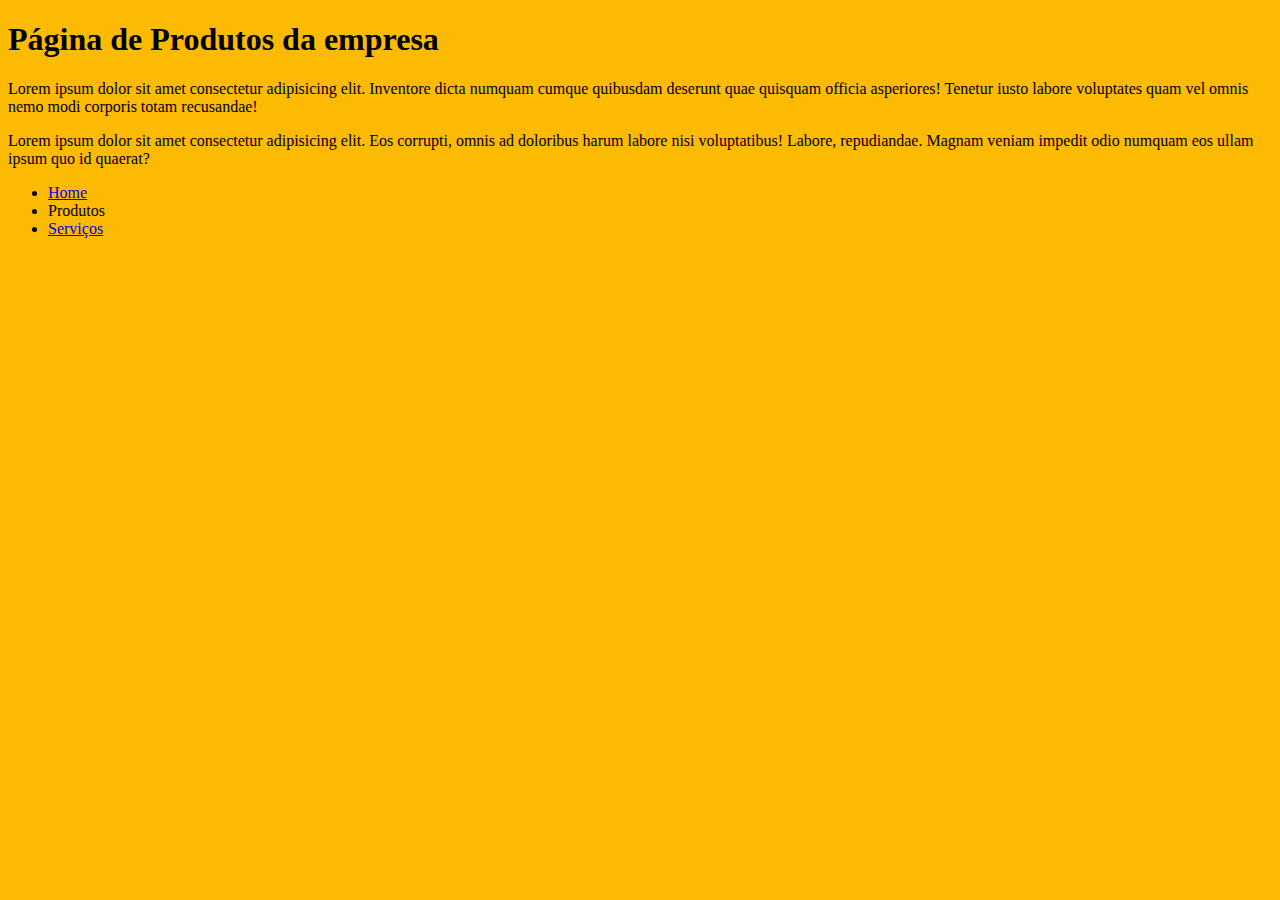
<file: Aulas/Aula_4/produtos.html>
<!DOCTYPE html>
<html lang="en">
<head>
    <meta charset="UTF-8">
    <meta name="viewport" content="width=device-width, initial-scale=1.0">
    <title>Aula 04 - Produtos</title>
</head>
<body bgcolor="#fcba03">
    <h1> Página de Produtos da empresa</h1>
    <p>
        Lorem ipsum dolor sit amet consectetur adipisicing elit. Inventore dicta numquam cumque quibusdam deserunt quae quisquam officia asperiores! Tenetur iusto labore voluptates quam vel omnis nemo modi corporis totam recusandae!
    </p>
    <p>
        Lorem ipsum dolor sit amet consectetur adipisicing elit. Eos corrupti, omnis ad doloribus harum labore nisi voluptatibus! Labore, repudiandae. Magnam veniam impedit odio numquam eos ullam ipsum quo id quaerat?
    </p>
    <ul>
        <li>
           <a href="index.html" title="Página principal">Home</a>
        </li>
        <li>
            Produtos
        </li>
        <li>
            <a href="servicos.html" title="Página de Serviços">Serviços</a>
        </li>
    </ul>
</body>
</html>
</file>
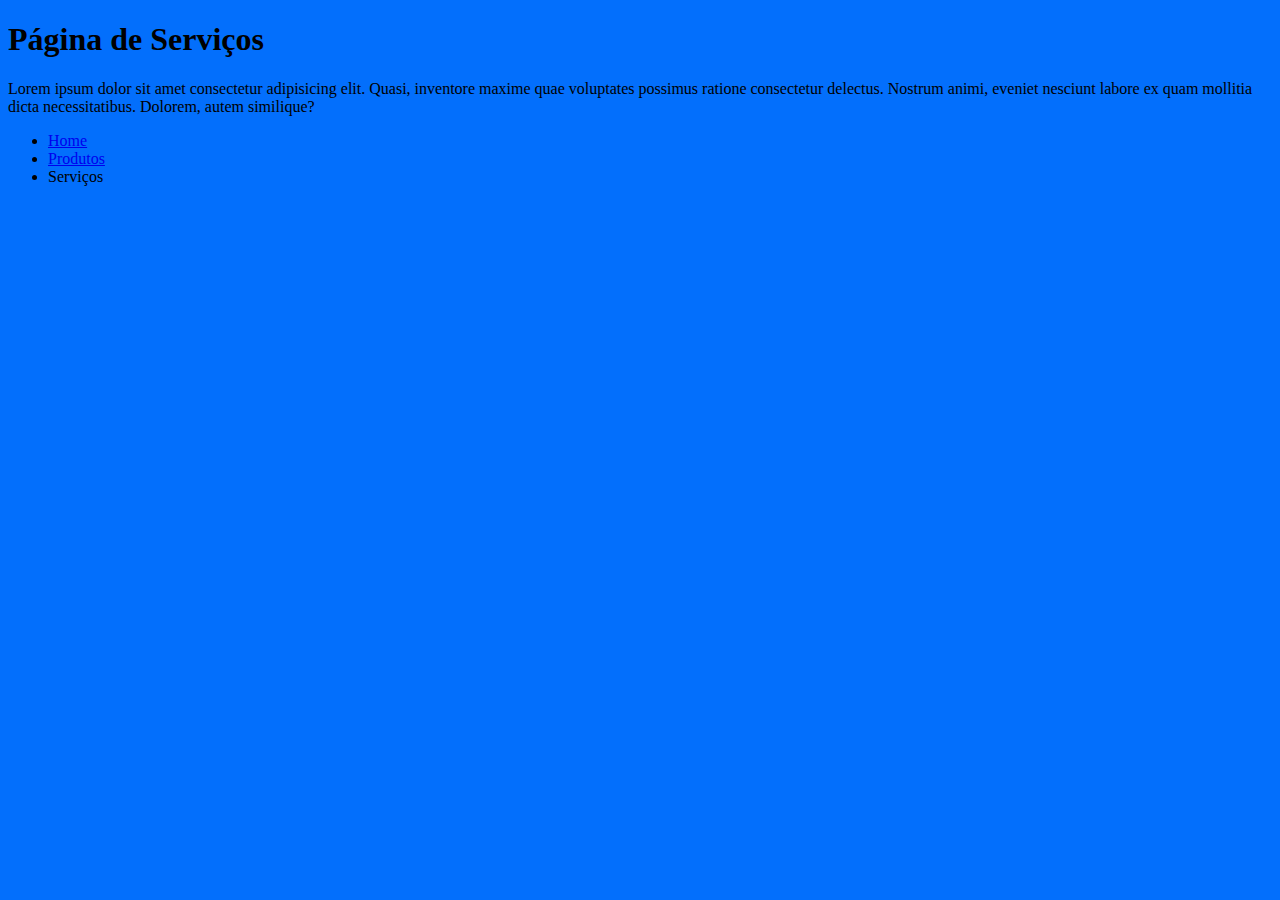
<file: Aulas/Aula_4/servicos.html>
<!DOCTYPE html>
<html lang="en">
<head>
    <meta charset="UTF-8">
    <meta name="viewport" content="width=device-width, initial-scale=1.0">
    <title>Aula04 - Página de Serviços</title>
</head>
<body bgcolor="#036ffc">
    <h1>Página de Serviços</h1>
    <p>
        Lorem ipsum dolor sit amet consectetur adipisicing elit. Quasi, inventore maxime quae voluptates possimus ratione consectetur delectus. Nostrum animi, eveniet nesciunt labore ex quam mollitia dicta necessitatibus. Dolorem, autem similique?
    </p>
    <ul>
        <li>
            <a href="index.html" title="Página principal">Home</a>
        </li>
        <li>
            <a href="produtos.html" title="Página de Produtos">Produtos</a>
        </li>
        <li>
            Serviços
        </li>
    </ul>
</body>
</html>
</file>
<file: Atividade1/css/styles.css>
/* Estilos ID */
#titulo1{
    color: #04a019;
    font-size: 60px;
}

#titulo2{
    font-size: 50px;
    margin-top: -25px;
}

#imgposter{
    margin-left: auto;
    margin-right: auto;
}


/* Estilos Classes */
.titulos{
    text-align: center;
    justify-items: center;
    align-items: center;
}

.imagens{
    border-radius: 20px;
    margin-left: 20px;
    margin-right: 20px;
}

.sec_titles{
    font-size: 35px;
    margin-left: 20px;  
}

.ind{
    font-size: 25px;
    color: #04a019;
}

.posters{
    border: 2px solid;
    border-radius: 20px;
    display: flex;
    margin-left: 40px;
    margin-right: 40px;
    align-items: center;
}

.fontout{
    text-align: center;
    text-decoration: solid underline;
}

.line{
    margin-top: 40px;
    margin-bottom: 40px;
    margin-left: 20px;
    margin-right: 20px;
    border: 1px solid;
}
p{
    margin-left: 20px;
    margin-right: 20px;
    font-size: 25px;
    text-align: justify;
}
</file>
<file: Aulas/Aula_5/css/style.css>
/*Comentário*/
        
/*Seletor da TAG*/
h2{
    font-family: arial;
    font-size: 1.2em;
    color: #99062b;
}

p{
    font-family: verdana;
    font-size: 1em;
    color: #416704;
    text-align: center;
}
</file>
<file: Aulas/Aula_6/css/style.css>
.titulo{
    /*Altera o tipo da fonte*/
    font-family: Arial, impact, Courier, 'Times New Roman';

    /*Permite Alterar o Tamanho da Fonte*/
    font-size: 2em; /*em = 14px - Trabalha de acordo com a proporcao da pagina*/

    /*Texto em Negrito*/
    font-weight: bold;

    /*Texto em Italico*/
    font-style: italic;

    /*Permite colocar sublinhado*/
    text-decoration: underline overline double;

    /*Permite Ajustar entre maiuscula e minuscula*/
    text-transform: uppercase;

    /*Permite colocar espacamento entre as fontes*/
    letter-spacing: 0.2em;

    /*Espacamento em Palavras*/
    word-spacing: 0.2em;

    /*Permite colorir o Texto*/
    color: #f76060

}

.subtitle{
    font-family: Arial, impact, Courier, 'Times New Roman';
    font-size: 1.7em;
    color: #55b7f0;
    letter-spacing: 0.1em;
}

.text{
    font-family: Verdana, Geneva, Tahoma, sans-serif;
    font-size: 1.1em;
    line-height: 1.5;
    text-align: justify;
    margin-bottom: 2em;
    border: dotted 2px #f37272;
    padding: 40px;
    background-color: #ffdfdf;
}

.textp{
    margin-bottom: 20px;
}


.text::first-letter{
    font-weight: bold;
    color: #e05656;
    margin-left: 30px;
}

.text::first-line{
    font-size: 1.2em;
}

.text::selection{
    color: rgb(45, 199, 14);
    background-color: black;
}

.pldestac{
    font-weight: bold;
    color: #213f91;
    font-style: italic;
}
</file>
<file: Aulas/Aula_7/css/style.css>
/* Elimina os espaçamentos internos (padding) e externos(margin) do body */
*{
    margin: 0px;
    padding: 0px;
    /* Permite desativar o crescimento de uma caixa por conta do padding*/
    box-sizing: border-box;
}

body{
    background-image: linear-gradient(rgb(253, 253, 253), rgb(151, 151, 150));
}

/* Formatação para links novos e links visitados */
a:link, a:visited{
    color: #ffffff;
    text-decoration: none;
}

/* SEÇÃO DO HEADER */
header{
    width: 100%;
    height: 800px;
    /* background-color: brown; */
    /* Permite colocar uma foto de fundo pelo CSS */
    background-image: url(../img/graycode.jpg);

    /* Permite configurar a repetição da imagem */
    background-repeat: no-repeat;

    /* Permite ajustar a posição da imagem (vertical e horizontal (left top)) */
    background-position: center;

    /* Permite ajustar o tamanho da imagem W x H */
    /* background-size: 300px 300px; */

    /* Permite ajustar o tamanho da imagem aplicando zoom para ela caber dentro do espaço (contain ou cover)*/
    background-size: cover;

    background-attachment: fixed;
}

/* SEÇÃO DO MENU */
#menu {
    width: 100%;
    height: 80px;
    background-color: #1f1e1e;
    /* Propriedades para travar o posicionamento do menu e garantir que ele fique acima de outros elementos */
    position: fixed;
    z-index: 999;


}

#menu ul{
    width: 50%;
    height: inherit; /* inherit - Serve para herdar o valor do elemento pai*/
    
    margin-left: auto;
    margin-right: auto;
}

#menu ul li{
    width: 25%;
    height: inherit;
    /* Permite alterar o tipo de marcador da lista */
    list-style: none;
    float: left; /*Para alinhar os itens da lista de forma horizontal (mas poderia ser grid ou flex)*/
    font-family: arial;
    font-size: 1.5em;
    text-align: center;
    padding-top: 25px;
    letter-spacing: 6px;
    font-weight: bold;
    color: #ffffff;

}

#menu ul li:hover{
    cursor: pointer;
    background-color: #ff8308;
    transition: 1s;
}

/* SEÇÃO DO MAIN (CONTEÚDO) */
main{
    width: 100%;
    background-color: #ffffff;
    /*Configuração para deixar o elemento HTML crescendo conforme o seu conteúdo*/
    min-height: 1000px; /*Altura minima*/
    height: auto;       /*Altura automatica*/
    overflow: hidden;   /*Desabilita a barra de rolagem da DIV*/

    /* background-color: aquamarine; */

    /* Permite centralizar qualquer objeto no navegador */
    margin-left: auto;
    margin-right: auto;

    /* margin: 0 auto 0 auto; */
}

.section-titulo{
    width: 100%;
    height: 50px;
    font-family: Arial, Helvetica, sans-serif;
    font-size: 2em;
    font-weight: bold;
    padding-top: 5px;
    padding-left: 15px;
    text-transform: uppercase;
}

.section-subtitulo{
    font-size: 1.8em;
    text-transform: capitalize;
}

.texto-padrao{
    font-family: verdana;
    font-size: 1.2em;
    text-align: left;
    width: 100%;
    min-height: 100px;
    height: auto;
    overflow: hidden;
    line-height: 1.5;
    padding-left: 20px;
    padding-right: 20px;
    padding-top: 10px;
    padding-bottom: 10px;
    
}

figure, img{
    width: 100%;
    height: 100%;
}

/* SEÇÃO QUEM SOMOS */
#quem-somos, #promocao{
    width: 1400px;
    height: 500px;
    margin-left: auto;
    margin-right: auto;
    margin-bottom: 50px;
}

.imagem-quem-somos{
    height: 80%;
    margin: auto;
}

/* Compartilhar conteúdo de classe no CSS */


.imagem-loja, .texto-quem-somos, .unidades-loja{
    width: 30%;
    height: 450px;
    float: left;
}

.texto-quem-somos{
    width: 35%;
}

.unidades-loja{
    width: 35%;
}

.caixa-unidades{
    width: 100%;
    height: 45%;
    margin-bottom: 20px;
}

.foto-unidade, .endereco-unidade{
    width: 45%;
    height: 100%;
    margin-right: 20px;
    float: left;
}

/* SEÇÃO DE PROMOÇÃO DA SEMANA */
#promocao{
    height: 350px;
}
.caixa-promocao{
    width: 250px;
    height: 250px;
    background-color: rgb(44, 44, 44);
    /* border: solid 2px #1f1e1e; */
    float: left;
    margin-right: 80px;
    border-radius: 50%; /*Permite colocar bordas arredondadas em um objeto*/
}
.icone-promocao{
    margin: auto;
    display: block;
    transform: scale(0.6);
}
.caixa-promocao:hover{
    background-color: #ff8308;
    cursor: pointer;
    transition: 1s;
    transform: scale(1.1);
}

.caixa-promocao figure figcaption{
    width: 100%;
    height: 50px;
    font-family: verdana;
    font-size: 1.2em;
    text-align: center;
    font-weight: bold;
    padding-top: 20px;
}

/* SEÇÃO BANNER */
#banner{
    width: 100%;
    height: 600px;
    background-image: url(../img/fundo02.jpg);

    /* Permite configurar a repetição da imagem */
    background-repeat: no-repeat;

    /* Permite ajustar a posição da imagem (vertical e horizontal (left top)) */
    background-position: center;

    /* Permite ajustar o tamanho da imagem W x H */
    /* background-size: 300px 300px; */

    /* Permite ajustar o tamanho da imagem aplicando zoom para ela caber dentro do espaço (contain ou cover)*/
    background-size: cover;

    /* Permite fixar a imagem no fundo criando um efeito 3d na rolagem da página */
    background-attachment: fixed;
}

/* #camada-transparente{
    width: 100%;
    height: 100%;
    background-color: rgba(14, 237, 74,70%);
    backdrop-filter: blur( 10px );
} */

/* SEÇÃO DE PRODUTOS */
#produtos{
    width: 1400px;
    margin-left: auto;
    margin-right: auto;
    /*Configuração para deixar o elemento HTML crescendo conforme o seu conteúdo*/
    min-height: 1000px; /*Altura minima*/
    height: auto;       /*Altura automatica*/
    overflow: hidden;   /*Desabilita a barra de rolagem da DIV*/
    /* background-color: coral; */
    padding: 30px;

    /*OPÇÃO PARA CRIAR CARDS UTILIZANDO O FLEX BOX*/
        /* Permite ativar o recurso da utilização do FLEX */
        /* display: flex; */

        /* Permite escolher a forma de alinhamento dos elementos (Column ou Row) */
        /* flex-direction: row; */

        /* Permite ativar a quebra de linhas */
        /* flex-wrap: wrap; */

        /* Espaçamento entre os elementos (inferior e direito) */
        /* gap: 150px 80px; */

    /* OPÇÃO PARA CRIAR CARDS UTILIZANDO O GRID */
    /* Permite ativar a opção do GRID */
    display: grid;

    /* Permite definir a quantidade e largura dos elementos  */
    grid-template-columns: 350px 350px 350px;

    /* Permite criar espaços entre os elementos (coluna e linha) */
    column-gap: 80px;
    row-gap: 150px;

}

.card-produto{
    /* width: 350px; */
    height: 450px;
    /* background-color: cadetblue; */

    /* Permite alinhar elementos na horizontal (é a primeira forma de alinhamento de objetos) */
    /* float: left; */

    /* Permite aplicar espaçamento entre as caixas */
    /* margin-right: 80px; */
    /* margin-bottom: 60px; */

    box-shadow: 10px 10px 10px #b1afaf;
}

.card-produto h2{
    width: 100%;
    height: 50px;
    background-color: #1f1e1e;
    color: #ffffff;
    font-family: Verdana, Geneva, Tahoma, sans-serif;
    font-size: 1.5em;
    text-align: center;
    padding-top: 10px;
}

.card-produto figure{
    width: 80%;
    height: 200px;
    /* background-color: aquamarine; */
    margin-left: auto;
    margin-right: auto;
}

.card-produto figure img{
    display: block; /*Precisa ser colocado para conseguir alinhar a imagem no centro*/
    width: 80%;
    height: 90%;
    margin-left: auto;
    margin-right: auto;
}

.card-produto p{
    width: 90%;
    height: 80px;
    /* background-color: burlywood; */
    margin-left: auto;
    margin-right: auto;

    font-family: Verdana, Geneva, Tahoma, sans-serif;
    font-size: 0.8em;
    text-align: center;
    line-height: 1.5;
    padding-top: 5px;
}
.valor-antigo, .valor-atual{
    /*Transforma a tag span em um bloco de conteúdo, assim podemos trabalhar com tamanho, altura e alinhamento*/
    display: block; 
    width: 90%;
    height: 20px;
    /* background-color: cornflowerblue; */
    font-family: arial;
    font-size: 0.8em;
    color: darkgrey;
    text-decoration: line-through;
    margin-left: auto;
    margin-right: auto;
}

.valor-atual{
    font-size: 1.2em;
    color: #000000;
    text-decoration: none;
    font-weight: bold;
}

.comprar{
    width: 130px;
    height: 40px;
    background-color: rgb(34, 67, 0);
    margin-left: auto;
    margin-right: auto;

    font-family: Arial, Helvetica, sans-serif;
    font-size: 1.2em;
    text-align: center;
    color: #ffffff;
    padding-top: 15px;
    /*Permite arredondar os cantos de um objeto*/
    border-radius: 30px;
}

.comprar:hover{
    cursor: pointer;
    background-color: rgb(67, 132, 3);
    transition: 1s;
}


/* SEÇÃO DO FOOTER */
footer{
    width: 100%;
    height: 50px;
    background-color: #1f1e1e;
}
</file>
<file: Aulas/Aula_8/css/style.css>
/* PAGE */
*{
    margin: 0%;
    padding: 0%;
    box-sizing: border-box;
}

/* Versão do site para Desktop a partir de 800 de largura mínima */
@media screen and (min-device-width:800px) {
    
    /* Área do Header */
    header{
        width: 100%;
        height: 100px;
        background-color: black;
    }

    /* Área do Main */
    main{
        width: 100%;
        min-height: 500px;
        height: auto;
        overflow: hidden;
        background-color: bisque;
    }
    /* SectionCards */
    #produto{
        width: 90%;
        min-height: 1000px;
        height: auto;
        overflow: hidden;
        margin-left: auto;
        margin-right: auto;
        background-color: chocolate;
    }
    .card{
        width: 300px;
        height: 500px;
        background-color: aquamarine;
        float: left;
        margin: 50px;
    }

    /* Área do Footer */
    footer{
        width: 100%;
        height: 50px;
        background-color: black;
    }

}

/* Versão do site para Celulares a partir de 799 de largura máxima */
@media screen and (max-device-width:799px) {

}
</file>
